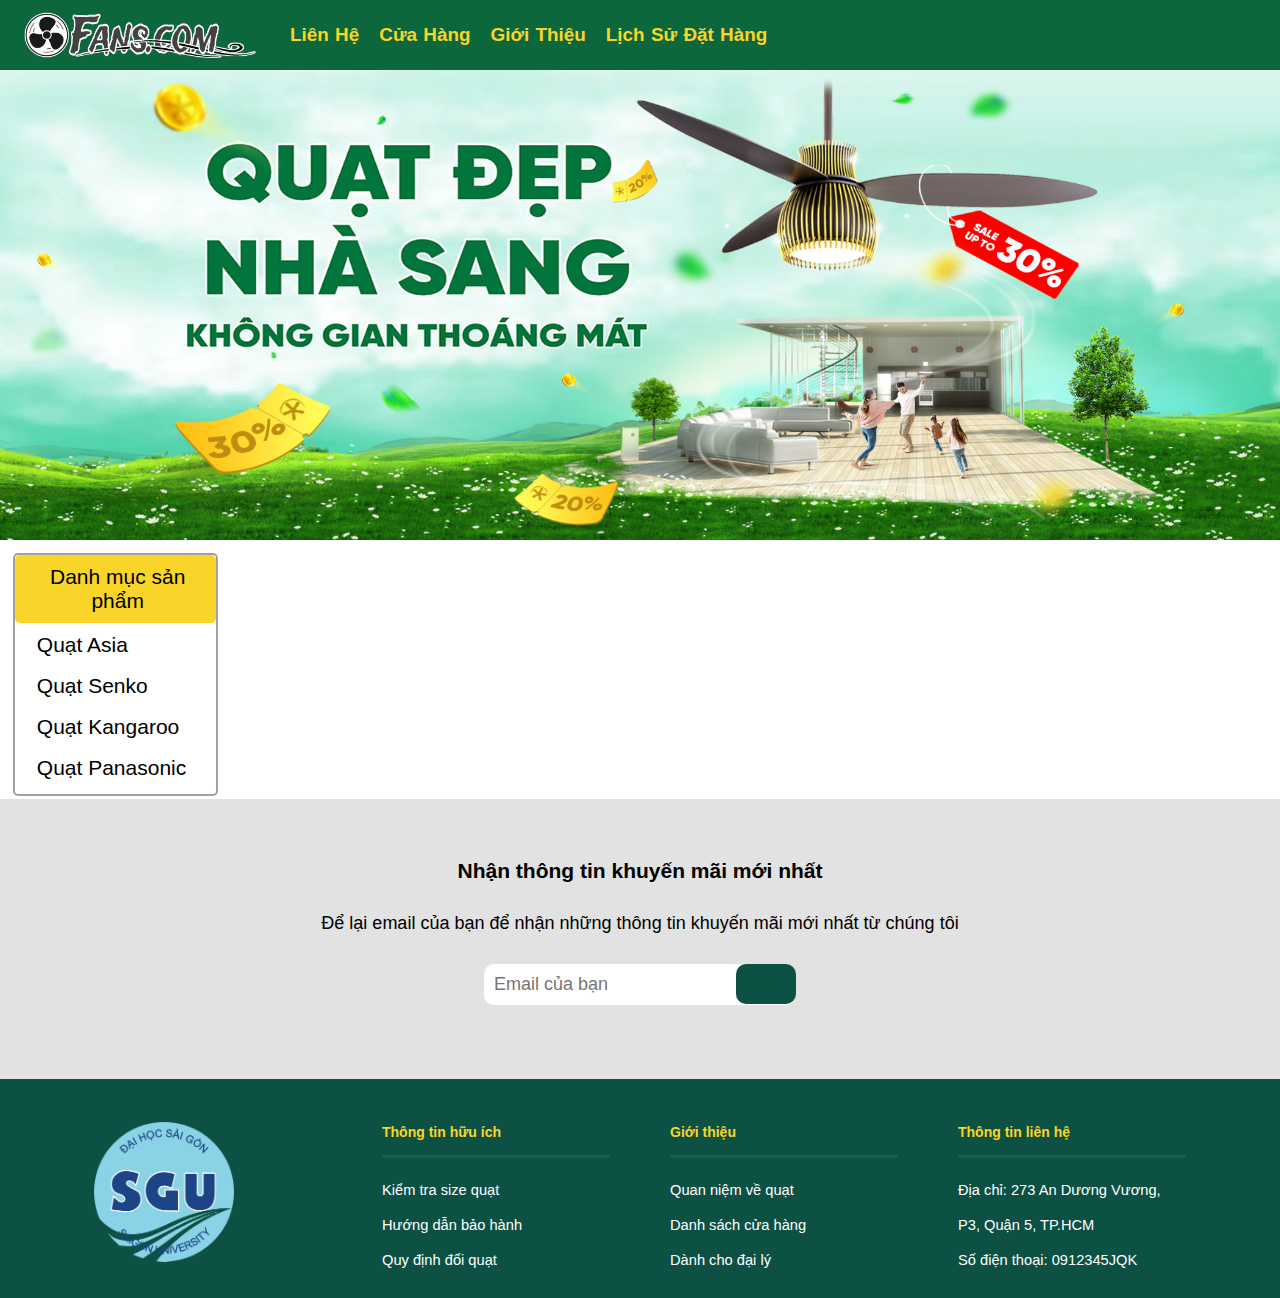
<file: index.html>
<!DOCTYPE html>
<html lang="en">

<head>
    <style>
    </style>
    <link rel="stylesheet" href="https://cdnjs.cloudflare.com/ajax/libs/font-awesome/6.7.1/css/all.min.css"
        integrity="sha512-5Hs3dF2AEPkpNAR7UiOHba+lRSJNeM2ECkwxUIxC1Q/FLycGTbNapWXB4tP889k5T5Ju8fs4b1P5z/iB4nMfSQ=="
        crossorigin="anonymous" referrerpolicy="no-referrer" />
    <link rel="stylesheet" href="./assets/css/style.css">
    <link rel="stylesheet" href="./assets/css/styles.css">
    <link rel="stylesheet" href="./assets/css/login.css">
</head>

<body>
    <!-- TOPMENU -->

    <div class="login" id="container-login" style="display: none;">
        <div class="login-content">
            <span class="close-login" id="CloseFormLogin">&times;</span>
            <div class="form-container sign-in-container">
                <form action="#" id="dangnhap-form">
                    <h1>Đăng nhập</h1>
                    <div class="social-container">
                        <a href=""><i class="fab fa-facebook-f"></i></a>
                        <a href=""><i class="fab fa-google-plus-g"></i></a>
                        <a href=""><i class="fab fa-linkedin-in"></i></a>
                    </div>

                    <span>Hoặc sử dụng tài khoản đã có</span>
                    <input type="text" placeholder="Số điện thoại hoặc Tên tài khoản" />
                    <input type="password" placeholder="Mật khẩu" />
                    <button class="block-item">Đăng nhập</button>
                    <a>Chưa có tài khoản?</a>
                    <div class="register">
                        <a id="GoToSignUp">Đăng kí</a>
                    </div>
                </form>
            </div>

            <div class="form-container sign-up-container">
                <form action="#">
                    <h1>Đăng kí</h1>
                    <span>Điền các thông tin sau:</span>
                    <input type="text" placeholder="Số điện thoại" />
                    <input type="text" placeholder="Tên tài khoản" />
                    <input type="password" placeholder="Mật khẩu" />
                    <input type="password" placeholder="Nhập lại mật khẩu" />
                    <button class="block-item">Đăng kí</button>
                    <div class="register">
                        <a id="SignUpBackToSignIn">Quay lại</a>
                    </div>
                </form>
            </div>
        </div>
    </div>

    <div class="changePassForm hidden">
        <span class="close-login" id="cancelChangePass">&times;</span>
        <h3>Đổi mật khẩu</h3>
        <form id="changePassForm">
            <input id="repass" type="password" placeholder="Mật khẩu hiện tại" required />
            <input id="repass" type="password" placeholder="Mật khẩu mới" required />
            <input id="repass" type="password" placeholder="Nhập lại mật khẩu mới" required />
            <button type="submit">Xác nhận</button>

        </form>
    </div>
    <div id="find_wrap">
        <div id="find">
            <input type="text" id="findspace" class="searchInput" placeholder="Tìm kiếm sản phẩm...">
            <button id="find-icon"><i class="fa-solid fa-magnifying-glass"></i></button>
            <div class="finditem">
                <h4>Thương hiệu</h4>
                <input type="checkbox" name="thuonghieu" id="Asia"><label for="Asia">Asia</label> <br>
                <input type="checkbox" name="thuonghieu" id="Senko"><label for="Senko">Senko</label> <br>
                <input type="checkbox" name="thuonghieu" id="Panasonic"><label for="Panasonic">Panasonic</label><br>
                <input type="checkbox" name="thuonghieu" id="Kangaroo"><label for="Kangaroo">Kangaroo</label><br>
            </div>
            <div class="finditem">
                <h4>Loại Sản Phẩm</h4>
                <input type="checkbox" name="loai" id="quatdung"><label for="quatdung">Quạt đứng</label> <br>
                <input type="checkbox" name="loai" id="quatlung"><label for="quatlung">Quạt lửng</label> <br>
                <input type="checkbox" name="loai" id="quattran"><label for="quattran">Quạt trần</label> <br>
                <input type="checkbox" name="loai" id="quattreotuong"><label for="quattreotuong">Quạt treo
                    tường</label><br>
            </div>
            <div class="finditem">
                <h4>Theo Giá Sản Phẩm</h4>
                <input type="text" id="minprice" class="searchInput" placeholder="Giá tối thiểu"
                    oninput="dinhdangso(this)">
                <input type="text" id="maxprice" class="searchInput" placeholder="Nhập giá tối đa"
                    oninput="dinhdangso(this)">
                <div id="reset">
                    <button id="reset-button" onclick="resetFilter();">Đặt lại</button>
                </div>
            </div>
        </div>
        <!-- Inform product not found -->
    </div>
    <div id="toast">
        <div style="text-align: center; font-size: 20px; margin-top: 10px; font-weight: 700;">Thông báo</div>
        <div id="toast-msg" style="margin-top: 20px; text-align: center;"></div>
    </div>
    <div id="bar_wrap">
        <div id="bar">
            <div id="bar_text">
                MENU
            </div>
            <div id="bar_list">
                <ul>
                    <li>Trang Chủ</li>
                    <li>Liên Hệ</li>
                    <li>Cửa Hàng</li>
                    <li onclick="displayIntro()">Giới Thiệu</li>
                    <li onclick="window.location.href='OrderHistory.html'">Lịch Sử Đặt Hàng</li>
                </ul>
            </div>
            <div id="bar_bottom">
                Liên Hệ: 0987654321
            </div>
        </div>
    </div>
    <!-- <div id="order_history">
    <h1>Lịch sử đặt hàng</h1>
    <table id="order-history-table">
        <thead>
            <tr>
                <th>Mã đơn hàng</th>
                <th>Ngày đặt</th>
                <th>Số lượng</th>
                <th>Tổng tiền</th>
                <th>Địa chỉ nhận hàng</th>
                <th>Trạng thái</th>
            </tr>
            <tbody id="orders-table-body">
               
            </tbody>
        </thead>
</div>  -->

    <div id="topmenu">
        <div id="topmenu-left">
            <div id="topmenu_text" onclick="window.location.href='index.html'">
                <img src="./assets/img/logobynd.png" alt="">
            </div>
            <div id="topmenu_list">
                <div id="topmenu_list_item">
                    <div>Liên Hệ</div>
                    <div>Cửa Hàng</div>
                    <div onclick="displayIntro()">Giới Thiệu</div>
                    <div onclick="window.location.href='OrderHistory.html'">Lịch Sử Đặt Hàng</div>
                </div>
            </div>
        </div>
        <div id="topmenu-right" style="display: flex; align-items: center;">
            <div id="topmenu_icon">
                <div id="topmenu_icon--bar"><i class="fa-solid fa-bars-staggered" onclick="hien('bar_wrap');"></i></div>
                <!-- <div id="topmenu_icon--gear" onclick="window.location.href='admin.html'"><i
                        class="fa-solid fa-gear"></i>
                </div> -->
                <div id="user--info" style="width: max-content;">
                    <div id="user--name"></div>
                    <div class=" user--selection hidden">
                        <div id="box--name">
                            <div class="user-information">Thông tin cá nhân</div>
                            <div class="changePass">Đổi mật khẩu</div>
                            <div class="logout">Đăng xuất</div>
                        </div>
                    </div>
                </div>
                <div id="topmenu_icon--user">
                    <div id="icon--user" style="position: relative;">
                        <i class="fa-regular fa-user"></i>
                        <div class="user--selection hidden">
                            <div>
                                <div class="user-information">Thông tin cá nhân</div>
                                <div class="changePass">Đổi mật khẩu</div>
                                <div class="logout">Đăng xuất</div>
                            </div>
                        </div>
                    </div>
                </div>
                <div id="topmenu_icon--find"><i class="fa-solid fa-magnifying-glass" onclick="hien('find_wrap');"></i>
                </div>
                <div id="topmenu_icon--bag" style="position: relative;">
                    <i class="fa-solid fa-bag-shopping" onclick="window.location.href='cart.html'"></i>
                    <p id="item-quantity"></p>
                </div>
            </div>
        </div>
    </div>

    <div id="display-personal-info">
        <div id="wrap-personal-info">
            <div class="payment-title">
                Thông tin cá nhân
                <button id="closePersonalInfo" onclick="closePersonalInfoTable();">x</button>
            </div>
            <form id="personal-form">
                <div class="payment-input">
                    <label for="namePersonal">Họ và tên</label>
                    <input type=" text" name="hotentxt" id="namePersonal" placeholder="Nguyễn Văn A"
                        oninput="checkName(this)">
                    <span class="error-input">Không được để trống</span>
                </div>
                <div style="display: flex; width: 100%;" id="personal-form-2">
                    <div class="payment-input" style="margin-right: 10px; flex: 2;" id="personal-form-2-email">
                        <label for="emailPersonal">Email</label>
                        <input type=" text" name="email" id="emailPersonal" placeholder="nguyenvana@gmail.com"
                            oninput="checkEmail(this)">
                        <span class="error-input">Email không hợp lệ</span>
                    </div>
                    <div class="payment-input" style="flex: 1;">
                        <label for="phonePersonal">Số điện thoại</label>
                        <input type="text" name="phone" id="phonePersonal" placeholder="0987654321"
                            oninput="checkSDT(this)" maxlength="10">
                        <span class="error-input">SĐT không hợp lệ</span>
                    </div>
                </div>

                <div class="payment-input">
                    <label for="addressPersonal">Địa chỉ</label>
                    <input type=" text" name="address" id="addressPersonal"
                        placeholder="273 An Dương Vương P3 Quận 5 TPHCM" oninput="checkDiaChi(this)">
                    <span class="error-input">Địa chỉ không hợp lế</span>
                </div>
                <div id="diachi-selection">
                    <div class="dropdown">
                        <div class="select" id="city-dropdown">
                            <div>
                                <div>Tỉnh / thành</div>
                                <div class="selected" id="city-selected" style="color: #6c6c6c;">Chọn tỉnh / thành</div>
                            </div>
                            <div class="btn">
                                <i class="fa-solid fa-chevron-down caret"></i>
                            </div>
                        </div>
                        <ul class="menu" id="city-menu">
                            <li data-city="TPHCM">TP.HCM</li>
                            <li data-city="HN">Hà Nội</li>
                            <!-- <li data-city="">Đà Nẵng</li> -->
                            <li>Hihi</li>
                        </ul>
                    </div>
                    <div class="dropdown">
                        <div class="select" id="district-dropdown">
                            <div>
                                <div>Quận / huyện</div>
                                <div class="selected" id="district-selected" style="color: #6c6c6c;">Chọn quận / huyện
                                </div>
                            </div>
                            <div class="btn">
                                <i class="fa-solid fa-chevron-down caret"></i>
                            </div>
                        </div>
                        <ul class="menu" id="district-menu">
                        </ul>
                    </div>
                    <div class="dropdown">
                        <div class="select" id="ward-dropdown">
                            <div>
                                <div>Phường / xã</div>
                                <div class="selected" id="ward-selected" style="color: #6c6c6c;">Chọn phường / xã</div>
                            </div>
                            <div class="btn">
                                <i class="fa-solid fa-chevron-down caret"></i>
                            </div>
                        </div>
                        <ul class="menu" id="ward-menu">
                        </ul>
                    </div>
                </div>
                <button type="submit" id="confirmPersonalInfo">Xác nhận</button>
            </form>
        </div>
    </div>

    <!-- CONTENT -->
    <div class="banner">
        <img src="hinhanh/banner/img1.jpg" />
        <img src="hinhanh/banner/image2.jpg" />
        <img src="hinhanh/banner/image3.jpg" />
    </div>
    <div id="under-content">
        <div id="leftmenu">
            <div id="leftmenu-heading">                
                Danh mục sản phẩm
            </div>
            <div id="category-list"></div>
        </div>
        <div id="content">
            <div id="container-items"></div>
            <div id="pagenum"></div>
        </div>
    </div>

    <!-- product detail table -->
    <div id="display-detail-table">
        <div id="info-product">
            <button class="btn-exit">X</button>
            <div id="left-info"></div>
            <div id="right-info"></div>
        </div>
    </div>

    <!-- BRAND DETAIL TABLE -->
    <div id="wrapIntro">
        <div id="Intro">
            <button class="btn-exit" onclick="Exit(1,wrapIntro)">x</button>
            <div id="header-intro">Giới thiệu</div>
            <div id="content-intro">
                <div id="leftIntro">
                    <div style="text-align: center;font-weight: bold;">Họ và tên</div>
                    <div>Bùi Nguyễn Trọng Nghĩa</div>
                    <div>Lưu Phùng Khải Nguyên</div>
                    <div>Hồ Hoàng Long</div>
                    <div>Bùi Nguyễn Trọng Nghĩa</div>
                    <div>Bùi Nguyễn Trọng Nghĩa</div>
                    <div>Bùi Nguyễn Trọng Nghĩa</div>
                </div>
                <div id="rightInfo">
                    <div style="text-align: center;font-weight: bold;">MSSV</div>
                    <div>3123560052</div>
                    <div>3123560054</div>
                    <div>3123560046</div>
                    <div>3123560052</div>
                    <div>3123560052</div>
                    <div>3123560052</div>
                </div>
            </div>
        </div>
    </div>

    <div id="information">
        <h2>Nhận thông tin khuyến mãi mới nhất</h2>
        <p>Để lại email của bạn để nhận những thông tin khuyến mãi mới nhất từ chúng tôi</p>
        <div id="input-information">
            <input type="email" name="email-info" id="email-info" placeholder="Email của bạn">
            <button onclick="checkEmailkhuyenmai()" id="emailkhuyenmai">
                <i class="fa-solid fa-arrow-right" style="color: white;"></i>
            </button>
        </div>
    </div>
    <div id="footer">
        <div id="footer-container">
            <div class="footer-item">
                <img src="Logo-DH-Sai-Gon-SGU-flat.webp" alt="">
            </div>
            <div class="footer-item">
                <h4>Thông tin hữu ích</h4>
                <a href="">Kiểm tra size quạt</a>
                <br>
                <a href="">Hướng dẫn bảo hành</a>
                <br>
                <a href="">Quy định đổi quạt</a>
            </div>
            <div class="footer-item">
                <h4>Giới thiệu</h4>
                <a href="">Quan niệm về quạt</a>
                <br>
                <a href="">Danh sách cửa hàng</a>
                <br>
                <a href="">Dành cho đại lý</a>
            </div>
            <div class="footer-item">
                <h4>Thông tin liên hệ</h4>
                <p>Địa chỉ: 273 An Dương Vương, P3, Quận 5, TP.HCM</p>
                <p>Số điện thoại: 0912345JQK</p>
            </div>
        </div>
    </div>
    <script src="./js/login.js"></script>
    <script src="./js/cart.js"></script>
    <!-- <script src="./js/createAdminAccount.js"></script> -->
    <script>
        document.addEventListener('mousedown', function (event) {
            const find = document.getElementById("find");
            const find_wrap = document.getElementById("find_wrap");
            const nameUser = document.getElementById('user--name');
            const hihi = document.getElementsByClassName('user--selection')[0];
            if (!find.contains(event.target)) {
                find_wrap.style.display = 'none';
            }


            var bar = document.getElementById("bar");
            var bar_wrap = document.getElementById("bar_wrap");
            if (!bar.contains(event.target)) {
                bar_wrap.style.display = 'none';
            }

            if (!nameUser.contains(event.target) && !hihi.contains(event.target)) {
                document.getElementsByClassName('user--selection')[0].classList.add('hidden');
            }

        });


        const images = document.querySelectorAll('.banner img');
        let currentIndex = 0;

        function showImage(index) {
            if (index >= 0 && index < images.length) {
                images.forEach(img => img.style.display = 'none');// Ẩn tất cả hình ảnh    
                images[index].style.display = 'block'; // Hiển thị hình ảnh theo chỉ số hiện tại
            }
        }
        function startAnimation() {
            showImage(currentIndex);

            // Cứ mỗi 4 giây sẽ chuyển sang hình ảnh tiếp theo
            setInterval(() => {
                currentIndex = (currentIndex + 1) % images.length; // Chuyển chỉ số, quay lại đầu nếu hết ảnh
                showImage(currentIndex);
            }, 4000); // 4 giây
        }
        //leftmenu
        function taoleftmenu(){
            let brand=[
                {brandid: 'Asia', brandname:'Quạt Asia'},
                {brandid: 'Senko', brandname:'Quạt Senko'},
                {brandid: 'Kangaroo', brandname:'Quạt Kangaroo'},
                {brandid: 'Panasonic', brandname:'Quạt Panasonic'},
            ];
            let s = "";
            for(i = 0; i < brand.length; i++){
                let a = `<li class="category-item" id="${brand[i].brandid}"` + ` onclick="hienthisptheoloai(this)">` + 
                    `<a href="#">` + brand[i].brandname + `</a></li>`;
                    s += a;
            }            
            s = '<ul>' + s + '</ul>';            
            document.getElementById("category-list").innerHTML = s;
            hightlightCategoryCurrent();
        }
        function delHighLightCategoryCurrent(){
            const categoryList = document.querySelectorAll("#category-list a");
            categoryList.forEach(category=> category.classList.remove("active-link"));
        }
        function hightlightCategoryCurrent(){
            const categoryList = document.querySelectorAll("#category-list a");
            // console.log(categoryList);
            categoryList.forEach(category=>{
                category.addEventListener('click', function(){
                    categoryList.forEach(ele => ele.classList.remove("active-link"));
                    category.classList.add("active-link");
                });

            });
        }
        function hienthisptheoloai(object) {
            let s = "";
            let arrProducts = [];
            for (i = 0; i < productList.length; i++) {
                if (productList[i].brandid === object.id) {
                    arrProducts.push(productList[i]);
                }
            }
            phantrang(arrProducts, 8);
        }
        //product-detail-table

        function changeColorBtn1(button) {
            button.style.backgroundColor = "#0d5145";
            button.style.color = 'white';
        }

        function changeColorBtn2(button) {
            button.style.backgroundColor = "white";
            button.style.color = 'black';
        }

        function setupQuantity() {
            const plus = document.querySelector(".plus");
            const minus = document.querySelector(".minus");
            const num = document.querySelector(".num");
            if (num && plus && minus) {
                num.addEventListener("input", function () {
                    this.value = this.value.replace(/[^0-9]/g, '');
                });
                num.addEventListener("blur", function () {
                    if (this.value.trim() === "") {
                        this.value = 1;
                    }
                });
                plus.addEventListener("click", () => {
                    num.value = parseInt(num.value, 10) + 1;
                });
                minus.addEventListener("click", () => {
                    if (parseInt(num.value, 10) > 1) {
                        num.value = parseInt(num.value, 10) - 1;
                    }
                });
                plus.addEventListener("mousedown", function () {
                    changeColorBtn1(this);
                });
                plus.addEventListener("mouseup", function () {
                    changeColorBtn2(this);
                });
                minus.addEventListener("mousedown", function () {
                    changeColorBtn1(this);
                });
                minus.addEventListener("mouseup", function () {
                    changeColorBtn2(this);
                });
            }
        }
        const productList = JSON.parse(localStorage.getItem("productList"));
        console.log(productList);

        // hiển thị thông tin chi tiết của sản phẩm.
        function showDetailedInformation(productid, imgSrc, productName, productPower, productSize, brandId, madeIn, year, productPrice) {
            let leftInfo = document.getElementById("left-info");
            let rightInfo = document.getElementById("right-info");
            leftInfo.innerHTML = `<img src="${imgSrc}" alt="${productName}">`;
            let s = `
                <p style="display: none;" id="product-id">${productid}</p>
                <h2>${productName}</h2>
                <p><b>Công suất: </b> ${productPower}</p>
                <p><b>Kích thước: </b>${productSize}</p>       
                <p><b>Xuất xứ:</b> ${madeIn}</p>
                <p><b>Năm ra mắt:</b> ${year}</p>              
                <p><b>Giá: </b>${productPrice.toLocaleString('vi-VN')} VNĐ</p>          
                <p><b>Bảo hành: </b> 12 tháng</p>
                <p><b>Hãng: </b>${brandId}</p> <!-- Loại bỏ nút xem thông tin hãng -->
                <div class="count-box">
                    <button class="minus">-</button>
                    <input type="text" class="num">
                    <button class="plus">+</button>
                </div>
                <button class="add-to-cart">Thêm vào giỏ</button>
                `;
            rightInfo.innerHTML = s;

            setupQuantity();
            addToCart(); // Đảm bảo gọi hàm addToCart sau khi thiết lập thông tin chi tiết
        }





        // lấy dữ liệu cho chi tiết sản phẩm
        function detailedProductInformation(name, Array) {
            let id, imgSrc, productName, productPower, productSize, brandId, madeIn, year, productPrice;
            for (let i = 0; i < Array.length; i++) {
                if (name.indexOf(Array[i].name) !== -1) {
                    id = Array[i].productid;
                    imgSrc = Array[i].img;
                    productName = Array[i].name;
                    productPower = Array[i].power;
                    productSize = Array[i].size;
                    madeIn = Array[i].madein;
                    year = Array[i].year;
                    brandId = Array[i].brandid;
                    productPrice = Array[i].price;
                    break;
                }
            }
            showDetailedInformation(id, imgSrc, productName, productPower, productSize, brandId, madeIn, year, productPrice);
        }



        const displayTableDetail = document.getElementById("display-detail-table");
        function displayProductDetailTable() {
            const detailButtons = document.querySelectorAll('.detail');
            detailButtons.forEach(button => {
                button.addEventListener("click", function () {
                    const productName = button.parentElement.querySelector(".wrap-product-content p").textContent;
                    detailedProductInformation(productName, productList);
                    document.querySelector(".num").value = 1;
                    displayTableDetail.style.display = 'block';
                    displayTableDetail.style.backgroundColor = 'rgba(0, 0, 0, 0.4)';

                    Exit(0, displayTableDetail);
                });
            });
        }




        function Exit(x, element) {
            const btnExit = document.getElementsByClassName("btn-exit")[x];
            const addCart = document.getElementsByClassName('add-to-cart')[x];
            // console.log(btnExit);
            btnExit.addEventListener("click", function () {
                console.log(element);

                element.style.display = 'none';
            });

            if (addCart) addCart.addEventListener("click", function () {

                document.getElementById('info-product').classList.add('hide');
                element.classList.add('hide');
                setTimeout(() => {
                    element.style.display = 'none';
                    element.classList.remove('hide');
                    document.getElementById('info-product').classList.remove('hide');
                }, 1500);
            });

            // Hide product detail table when clicking outside the table
            element.addEventListener("click", function (event) {
                //Ensures that only clicks on the displayTableDetail background(not its children)will trigger the hiding behavior.
                if (event.target == this) {
                    this.style.display = 'none';
                }
            });
        }


        // console.log(productArray.length);
        function setUpData() {
            localStorage.setItem('productList', JSON.stringify(productArray));
            localStorage.setItem('brandInfo', JSON.stringify(brandArray));
        }
        // Highlight the page button current
        function pageNumCurrent() {
            const buttons = document.querySelectorAll(".pagenum-button");
            // Set the first button as active by default
            if (buttons.length > 0) {
                buttons[0].classList.add("active");
            }
            //Sử dụng classList.add để thêm thuộc tính vào class pagenum-button
            //Sử dụng setAttribute sẽ phức tạp hơn do thêm class cũ và cả class mới  muốn thêm vào
            buttons.forEach(button => {
                button.addEventListener("click", function () {
                    // Remove 'active' class from all buttons
                    buttons.forEach(btn => btn.classList.remove("active"));

                    // Add 'active' class to the clicked button
                    button.classList.add("active");
                });
            });
        }

        //Pagination
        let itemsPerPage = 12;
        let currentPage = 1;

        function pageContent(pagenum, Array, numOfProducts) {
    const containerItems = document.getElementById("container-items");
    const startIndex = (pagenum - 1) * numOfProducts;
    const endIndex = startIndex + numOfProducts;

    let s = "";
    for (let i = startIndex; i < endIndex && i < Array.length; i++) {
        // Kiểm tra nếu sản phẩm có status = 1 thì mới hiển thị
        if (Array[i].status === 1) {
            const quantityText = Array[i].quantity > 0 
                ? `Còn lại: ${Array[i].quantity}` 
                : `<span style="color: red;">Hết hàng</span>`; // Hiển thị "Hết hàng" nếu số lượng = 0

            s += `
                <div class="item">
                    <img src="${Array[i].img}" alt="${Array[i].name}">
                    <div class="wrap-product-content">
                        <p>${Array[i].name}</p>
                        <p>${(Array[i].price).toLocaleString('vi-VN')} VNĐ</p>
                        <p>${quantityText}</p> <!-- Hiển thị số lượng -->
                    </div>
                    <button class="detail">Chi tiết</button>
                </div>`;
        }
    }
    containerItems.innerHTML = s;
    displayProductDetailTable();
}


        function pageUp() {
            window.scrollTo({
                top: 0,
                // value of behavior: smooth instant auto
                behavior: "smooth" // Adds a smooth scrolling effect
            });
        }
        function phantrang(Array, numOfProducts) {
            const pageNumContainer = document.getElementById("pagenum");
            pageNumContainer.innerHTML = ""; // Xóa tất cả các nút hiện tại

            let totalPages = Math.ceil(Array.length / numOfProducts);
            pageContent(1, Array, numOfProducts);

            for (let i = 1; i <= totalPages; i++) {
                const button = document.createElement("button");
                button.setAttribute("class", "pagenum-button");
                button.textContent = i;
                button.addEventListener("click", function () {
                    pageContent(i, Array, numOfProducts);
                    pageUp();
                });
                pageNumContainer.appendChild(button);
            }

            pageNumCurrent(); // Highlight the first page button
        }


        document.getElementById('find-icon').addEventListener('mousedown', function (event) {
            var element = document.getElementById('find-icon');

            if (element.contains(event.target)) {
                const find = document.getElementById('findspace').value.trim();
                let minprice = document.getElementById('minprice').value;
                let maxprice = document.getElementById('maxprice').value;

                if (minprice == '') minprice = 0;
                if (maxprice == '') maxprice = Infinity;


                minprice = Number(minprice.toString().replace(/\./g, ''));
                maxprice = Number(maxprice.toString().replace(/\./g, ''));

                const selectedCategories = Array.from(document.querySelectorAll('input[name="loai"]:checked')).map(checkbox => checkbox.id);
                const selectedBrands = Array.from(document.querySelectorAll('input[name="thuonghieu"]:checked')).map(checkbox => checkbox.id);

                if (minprice <= maxprice) {
                    findItem(find, minprice, maxprice, selectedCategories, selectedBrands);
                    delHighLightCategoryCurrent();
                }
                else {
                    displayToast('Vui lòng nhập giá trị hợp lệ.');
                    console.log('Vui lòng nhập đúng từ khóa và giá trị hợp lệ.');
                }
            }
        });

        const listProduct = 'productList';

        const findData = localStorage.getItem(listProduct);
        function findItem(find, minprice, maxprice, selectedCategories, selectedBrands) {
            if (findData) {

                const products = JSON.parse(findData);
                const result = products.filter(product =>
                    product.name.toLowerCase().includes(find.toLowerCase()) &&
                    product.price <= maxprice &&
                    product.price >= minprice &&
                    (selectedCategories.length === 0 || selectedCategories.includes(product.category)) &&
                    (selectedBrands.length === 0 || selectedBrands.includes(product.brandid))
                );
                // console.log(result);
                if (result.length === productList.length) {
                    phantrang(productList, itemsPerPage);
                }
                else if (result.length > 0) {
                    phantrang(result, 8);
                }
                else {
                    displayToast('Không tìm thấy sản phẩm!');
                }
            }
            else {
                console.log('Không có dữ liệu trong localStorage.');
            }
        }
        const findInput = ['findspace', 'maxprice', 'minprice', 'quatlung', 'quattreotuong', 'quatdung', 'quattran', 'Asia', 'Senko', 'Panasonic', 'Kangaroo'];
        findInput.forEach(id => {
            document.getElementById(id).addEventListener('keypress', function (event) {
                if (event.key == 'Enter') {
                    const find = document.getElementById('findspace').value.trim();
                    let minprice = document.getElementById('minprice').value;
                    let maxprice = document.getElementById('maxprice').value;

                    if (minprice == '') minprice = 0;
                    if (maxprice == '') maxprice = Infinity;


                    minprice = Number(minprice.toString().replace(/\./g, ''));
                    maxprice = Number(maxprice.toString().replace(/\./g, ''));

                    const selectedCategories = Array.from(document.querySelectorAll('input[name="loai"]:checked')).map(checkbox => checkbox.id);
                    const selectedBrands = Array.from(document.querySelectorAll('input[name="thuonghieu"]:checked')).map(checkbox => checkbox.id);

                    if (minprice <= maxprice) {
                        findItem(find, minprice, maxprice, selectedCategories, selectedBrands);
                        delHighLightCategoryCurrent();
                    }
                    else {
                        displayToast('Vui lòng nhập giá trị hợp lệ.');
                        console.log('Vui lòng nhập đúng từ khóa và giá trị hợp lệ.');
                    }
                }
            });
        });
        function dinhdangso(inputElement) {
            // Lấy giá trị hiện tại và loại bỏ các ký tự không phải số
            let value = inputElement.value.replace(/[^0-9]/g, '');
            value = reverseNumber(value);
            // Chia giá trị thành các nhóm 4 số và nối bằng dấu ' - '
            let formattedValue = value.match(/.{1,3}/g)?.join('.') || '';

            // Gán giá trị định dạng lại vào input
            inputElement.value = reverseNumber(formattedValue).toString();
        }
        function reverseNumber(num) {
            const reversed = num.toString().split('').reverse().join('');
            // return Math.sign(num) * parseInt(reversed);
            return reversed;
        }

        //Button reset filter
        function resetFilter() {
            const searchInput = document.querySelectorAll(".searchInput");
            const chkboxs = document.querySelectorAll("input[type = checkbox]");
            searchInput.forEach(input => input.value = '');
            chkboxs.forEach(chkbox => chkbox.checked = false);
            phantrang(productList, itemsPerPage);
        }
        function updateQuantity() {
            const itemQuantityElement = document.getElementById('item-quantity');
            if (!itemQuantityElement) {
                console.log('Phần tử item-quantity không tồn tại trong DOM.');
                return;
            }

            const cartItems = JSON.parse(localStorage.getItem('cart')) || [];
            let totalQuantity = 0;
            cartItems.forEach(item => {
                totalQuantity += Number(item.quantity);
            });

            if (totalQuantity != 0) {
                if (totalQuantity > 9) totalQuantity = '9+';
                itemQuantityElement.style.display = 'block';
                itemQuantityElement.innerText = totalQuantity;
            } else {
                itemQuantityElement.style.display = 'none';
            }
        }
        document.addEventListener('DOMContentLoaded', function () {
            startAnimation();

            // Lấy dữ liệu sản phẩm từ localStorage
            const productList = JSON.parse(localStorage.getItem('productList')) || [];

            // Kiểm tra xem dữ liệu có tồn tại hay không
            if (productList.length > 0) {
                phantrang(productList, itemsPerPage);
            } else {
                console.log('Không có dữ liệu trong localStorage.');
            }

            Exit(0, displayTableDetail);
            displayProductDetailTable();
            updateQuantity(); // Gọi hàm này khi DOM đã sẵn sàng
        });
        function displayIntro() {
            const wrapIntro = document.getElementById("wrapIntro");
            wrapIntro.style.display = 'block';
            wrapIntro.style.backdropFilter = 'blur(4px)';
        }
        function addToCart() {
            const node = document.getElementById('info-product');
            const btn = document.querySelector('.add-to-cart');
            btn.addEventListener('click', function () {
                const item = {
                    id: node.querySelector('#product-id').textContent,
                    quantity: node.querySelector('.num').value
                };
                const cart = JSON.parse(localStorage.getItem('cart')) || [];
                let flag = false;
                cart.forEach(cartItem => {
                    if (cartItem.id == item.id) {
                        cartItem.quantity = Number(cartItem.quantity);
                        cartItem.quantity += Number(item.quantity);
                        flag = true;
                    }
                });
                if (!flag) cart.push(item);

                localStorage.setItem('cart', JSON.stringify(cart));

                setTimeout(() => {
                    const bagIcon = document.getElementById('topmenu_icon--bag');
                    if (bagIcon) {
                        bagIcon.classList.add('show');
                        updateQuantity();
                        setTimeout(() => {
                            bagIcon.classList.remove('show');
                        }, 700);
                    }
                }, 1100);
            });
        }




        // document.addEventListener('DOMContentLoaded', displayOrders);
        window.onload = function () {
            startAnimation(); // Lấy dữ liệu sản phẩm từ localStorage 
            const productList = JSON.parse(localStorage.getItem('productList')) || []; // Kiểm tra xem dữ liệu có tồn tại hay không 
            if (productList.length > 0) {
                phantrang(productList, itemsPerPage);

            } else { console.log('Không có dữ liệu trong localStorage.'); }
            Exit(0, displayTableDetail);
            Exit(1, wrapIntro);
            taoleftmenu();
            displayProductDetailTable(); updateQuantity();
        };

    </script>
</body>

</html>
</file>
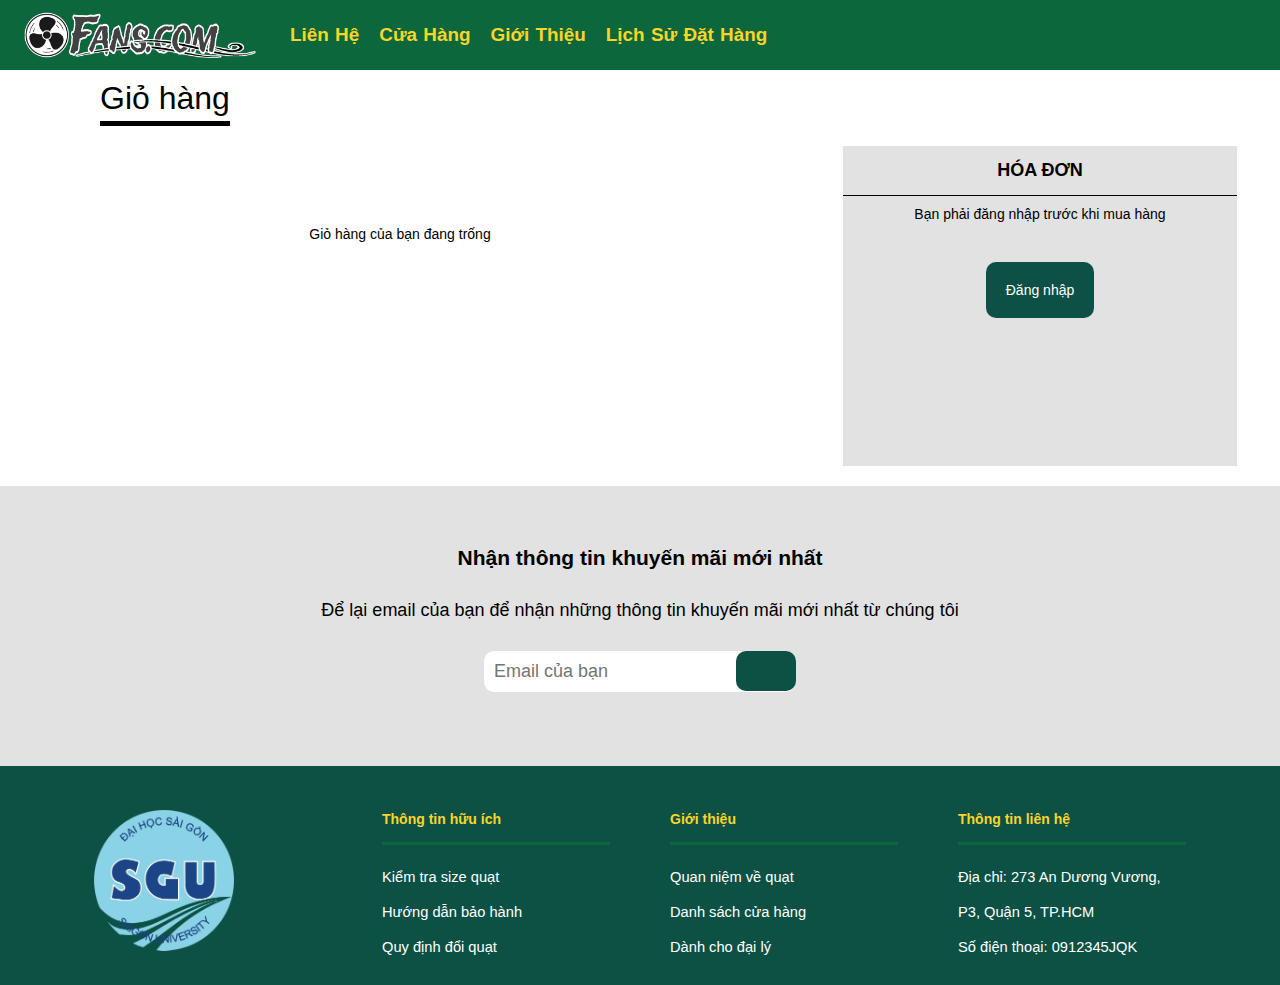
<file: cart.html>
<html lang="en">

<head>
    <meta charset="UTF-8">
    <meta name="viewport" content="width=device-width, initial-scale=1.0">
    <title>Document</title>
    <link rel="stylesheet" href="./assets/css/style.css">
    <link rel="stylesheet" href="./assets/css/styles.css">
    <link rel="stylesheet" href="./assets/css/login.css">
    <link rel="stylesheet" href="https://cdnjs.cloudflare.com/ajax/libs/font-awesome/6.6.0/css/all.min.css"
        integrity="sha512-Kc323vGBEqzTmouAECnVceyQqyqdsSiqLQISBL29aUW4U/M7pSPA/gEUZQqv1cwx4OnYxTxve5UMg5GT6L4JJg=="
        crossorigin="anonymous" referrerpolicy="no-referrer" />
</head>

<body>
    <div id="topmenu">
        <div id="topmenu-left">
            <div id="topmenu_text" onclick="window.location.href='index.html'">
                <img src="./assets/img/logobynd.png" alt="">
            </div>
            <div id="topmenu_list">
                <div id="topmenu_list_item">
                    <div>Liên Hệ</div>
                    <div>Cửa Hàng</div>
                    <div>Giới Thiệu</div>
                    <div onclick="window.location.href='OrderHistory.html'">Lịch Sử Đặt Hàng</div>
                </div>
            </div>
        </div>
        <div id="topmenu-right" style="display: flex; align-items: center;">
            <div id="topmenu_icon">
                <div id="topmenu_icon--bar"><i class="fa-solid fa-bars-staggered" onclick="hien('bar_wrap');"></i></div>
                <!-- <div id="topmenu_icon--gear" onclick="window.location.href='admin.html'"><i
                        class="fa-solid fa-gear"></i>
                </div> -->
                <div id="user--info" style="width: max-content;">
                    <div id="user--name"></div>
                    <div class=" user--selection hidden">
                        <div>
                            <div class="user-information">Thông tin cá nhân</div>
                            <div class="changePass">Đổi mật khẩu</div>
                            <div class="logout">Đăng xuất</div>
                        </div>
                    </div>
                </div>
                <div id="topmenu_icon--user" style="position: relative;">
                    <div id="icon--user">
                        <i class="fa-regular fa-user"></i>
                        <div class="user--selection hidden">
                            <div>
                                <div class="user-information">Thông tin cá nhân</div>
                                <div class="changePass">Đổi mật khẩu</div>
                                <div class="logout">Đăng xuất</div>
                            </div>
                        </div>
                    </div>
                </div>
                <div id="topmenu_icon--find"><i class="fa-solid fa-magnifying-glass" onclick="hien('find_wrap');"></i>
                </div>
                <div id="topmenu_icon--bag" style="position: relative;">
                    <i class="fa-solid fa-bag-shopping" onclick="window.location.href='cart.html'"></i>
                    <p id="item-quantity"></p>
                </div>
            </div>
        </div>
    </div>
    <div class="login" id="container-login" style="display: none;">
        <div class="login-content">
            <span class="close-login" id="CloseFormLogin">&times;</span>
            <div class="form-container sign-in-container">
                <form action="#" id="dangnhap-form">
                    <h1>Đăng nhập</h1>
                    <input type="text" placeholder="Số điện thoại hoặc Tên tài khoản" />
                    <input type="password" placeholder="Mật khẩu" />
                    <button class="block-item">Đăng nhập</button>
                    <a>Chưa có tài khoản?</a>
                    <div class="register">
                        <a id="GoToSignUp">Đăng kí</a>
                    </div>
                </form>
            </div>

            <div class="form-container sign-up-container">
                <form action="#">
                    <h1>Đăng kí</h1>
                    <span>Điền các thông tin sau:</span>
                    <input type="text" placeholder="Số điện thoại" />
                    <input type="text" placeholder="Tên tài khoản" />
                    <input type="password" placeholder="Mật khẩu" />
                    <input type="password" placeholder="Nhập lại mật khẩu" />
                    <button class="block-item">Đăng kí</button>
                    <div class="register">
                        <a id="SignUpBackToSignIn">Quay lại</a>
                    </div>
                </form>
            </div>
        </div>
    </div>
    <div id="bar_wrap">
        <div id="bar">
            <div id="bar_text">
                MENU
            </div>
            <div id="bar_list">
                <ul>
                    <li onclick="window.location.href='index.html'">Trang Chủ</li>
                    <li>Liên Hệ</li>
                    <li>Cửa Hàng</li>
                    <li>Giới Thiệu</li>
                    <li onclick="window.location.href='OrderHistory.html'">Lịch Sử Đặt Hàng</li>
                </ul>
            </div>
            <div id="bar_bottom">
                Liên Hệ: 0987654321
            </div>
        </div>
    </div>
    <div
        style="margin: 10px 0 0 100px; border-bottom: 5px solid black; display: inline-block; padding-bottom: 4px; font-size: 32px;">
        Giỏ hàng
    </div>
    <div id="display-personal-info">
        <div id="wrap-personal-info">
            <div class="payment-title">
                Thông tin cá nhân
                <button id="closePersonalInfo" onclick="closePersonalInfoTable();">x</button>
            </div>
            <form id="personal-form">
                <div class="payment-input">
                    <label for="namePersonal">Họ và tên</label>
                    <input type=" text" name="hotentxt" id="namePersonal" placeholder="Nguyễn Văn A"
                        oninput="checkName(this)">
                    <span class="error-input">Họ tên không hợp lệ</span>
                </div>
                <div style="display: flex; width: 100%;" id="personal-form-2">
                    <div class="payment-input" style="margin-right: 10px; flex: 2;" id="personal-form-2-email">
                        <label for="emailPersonal">Email</label>
                        <input type=" text" name="email" id="emailPersonal" placeholder="nguyenvana@gmail.com"
                            oninput="checkEmail(this)">
                        <span class="error-input">Email không hợp lệ</span>
                    </div>
                    <div class="payment-input" style="flex: 1;">
                        <label for="phonePersonal">Số điện thoại</label>
                        <input type="text" name="phone" id="phonePersonal" placeholder="0987654321"
                            oninput="checkSDT(this)" maxlength="10">
                        <span class="error-input">SĐT không hợp lệ</span>
                    </div>
                </div>

                <div class="payment-input">
                    <label for="addressPersonal">Địa chỉ</label>
                    <input type=" text" name="address" id="addressPersonal"
                        placeholder="273 An Dương Vương P3 Quận 5 TPHCM" oninput="checkDiaChi(this)">
                    <span class="error-input">Địa chỉ không hợp lệ</span>
                </div>
                <div id="diachi-selection">
                    <div class="dropdown">
                        <div class="select" id="city-dropdown">
                            <div>
                                <div>Tỉnh / thành</div>
                                <div class="selected" id="city-selected" style="color: #6c6c6c;">Chọn tỉnh / thành</div>
                            </div>
                            <div class="btn">
                                <i class="fa-solid fa-chevron-down caret"></i>
                            </div>
                        </div>
                        <ul class="menu" id="city-menu">
                            <li data-city="TPHCM">TP.HCM</li>
                            <li data-city="HN">Hà Nội</li>
                            <!-- <li data-city="">Đà Nẵng</li> -->
                            <li>Hihi</li>
                        </ul>
                    </div>
                    <div class="dropdown">
                        <div class="select" id="district-dropdown">
                            <div>
                                <div>Quận / huyện</div>
                                <div class="selected" id="district-selected" style="color: #6c6c6c;">Chọn quận / huyện
                                </div>
                            </div>
                            <div class="btn">
                                <i class="fa-solid fa-chevron-down caret"></i>
                            </div>
                        </div>
                        <ul class="menu" id="district-menu">
                        </ul>
                    </div>
                    <div class="dropdown">
                        <div class="select" id="ward-dropdown">
                            <div>
                                <div>Phường / xã</div>
                                <div class="selected" id="ward-selected" style="color: #6c6c6c;">Chọn phường / xã</div>
                            </div>
                            <div class="btn">
                                <i class="fa-solid fa-chevron-down caret"></i>
                            </div>
                        </div>
                        <ul class="menu" id="ward-menu">
                        </ul>
                    </div>
                </div>
                <button type="submit" id="confirmPersonalInfo">Xác nhận</button>
            </form>
        </div>
    </div>
    <div id="payment-method">
        <div id="payment-method-popup">
            <div style="position: relative; padding: 10px; border-bottom: 1px black solid; background-color: #0d5146;">
                <p style="text-align: center; font-size: 18px; color: white;"><strong>THÔNG TIN THẺ</strong></p>
                <i class="fa-solid fa-xmark" id="close-payment-popup" onclick="DongPopUpThanhtoan()"></i>
            </div>
            <div style="width: 80%; margin: 14px auto;">
                <form action="" id="payment-form">
                    <div style="padding-top: 4px;">
                        <p class="payment-title">THÔNG TIN CÁ NHÂN</p>
                        <div style="display: flex; width: 100%;" id="payment-input-1">
                            <div class="payment-input" style="margin-right: 10px;" id="payment-input-1-firstname">
                                <label for="firstname">Họ</label>
                                <input type="text" name="firstname" id="firstname" class="" placeholder="Hồ"
                                    oninput="checkName(this)">
                                <span class="error-input">Không được để trống</span>
                            </div>
                            <div class="payment-input">
                                <label for="lastname">Tên</label>
                                <input type="text" name="lastname" id="lastname" placeholder="Hoàng Long"
                                    oninput="checkName(this)">
                                <span class="error-input">Không được để trống</span>
                            </div>
                        </div>
                        <div class="payment-input">
                            <label for="email">Email</label>
                            <input type="email" name="email" id="email" placeholder="hohoanglong@gmail.com"
                                oninput="checkEmail(this)">
                            <span class="error-input">Email không hợp lệ</span>
                        </div>
                        <div class="payment-input">
                            <label for="diachi">Địa chỉ</label>
                            <input type="text" name="diachi" id="diachi" placeholder="273 An Dương Vương Quận 5 TP.HCM"
                                oninput="checkDiaChi(this)">
                            <span class="error-input">Địa chỉ không hợp lệ</span>
                        </div>
                    </div>
                    <div style="padding-top: 20px;">
                        <p class="payment-title">THÔNG TIN TÀI KHOẢN</p>
                        <div style="display: flex; width: 100%;">
                            <div class="payment-input" style="margin-right: 10px; flex: 3;">
                                <label for="sothe">Số thẻ</label>
                                <input type="text" name="sothe" id="sothe" placeholder="XXXX - XXXX - XXXX - XXXX"
                                    maxlength="19" oninput="DinhDangSoThe(this)">
                                <span class="error-input">Số thẻ phải đủ 16 số</span>
                            </div>
                            <div class="payment-input" style="flex: 1;">
                                <label for="ccv">CVC</label>
                                <input type="password" name="ccv" id="ccv" placeholder="XXX" maxlength="3"
                                    oninput="checknumber(this)">
                                <span class="error-input">Không hợp lệ</span>
                            </div>
                        </div>
                        <div style="display: flex; width: 100%;">
                            <div class="payment-input" style="margin-right: 10px; flex: 1;">
                                <label for="hanthe">Hạn thẻ</label>
                                <input type="text" name="hanthe" id="hanthe" placeholder="MM / YY" maxlength="5"
                                    oninput="DinhDangNgay(this)">
                                <span class="error-input">Hạn thẻ không hợp lệ</span>
                            </div>
                            <div class="payment-input" style="flex: 1;">
                                <label for="zipcode">Mã ZIP</label>
                                <input type="text" name="zipcode" id="zipcode" placeholder="XXXXX" maxlength="5"
                                    oninput="checknumber(this)">
                                <span class="error-input">Phải đủ 5 số</span>
                            </div>
                        </div>

                    </div>
                    <!-- <div id="payment-btn"> -->
                    <button id="payment-btn" type="submit">HOÀN TẤT</button>
                    <!-- </div> -->
                </form>
            </div>
        </div>
    </div>
    <div class="changePassForm hidden">
        <span class="close-login" id="cancelChangePass">&times;</span>
        <h3>Đổi mật khẩu</h3>
        <form id="changePassForm">
            <input id="repass" type="password" placeholder="Mật khẩu hiện tại" required />
            <input id="repass" type="password" placeholder="Mật khẩu mới" required />
            <input id="repass" type="password" placeholder="Nhập lại mật khẩu mới" required />
            <button type="submit">Xác nhận</button>

        </form>
    </div>
    <div id="toast">
        <div style="text-align: center; font-size: 20px; margin-top: 10px; font-weight: 700;">Thông báo</div>
        <div id="toast-msg" style="margin-top: 20px; text-align: center;"></div>
    </div>
    <div id="cart">
        <div class="left">
            <div id="empty-cart" style="display: none; margin: 100px auto; width: max-content; user-select: none;">
                <div style="width: max-content; margin: 10px auto;">
                    <i class="fa-solid fa-cart-shopping fa-5x"></i>
                </div>
                <p style="text-align: center;">
                    Giỏ hàng của bạn đang trống
                </p>
            </div>
            <div class="container">
                <table>
                    <tbody id="cart-container">
                        <!-- <tr>
                            <th></th>
                            <th>Tên sản phẩm</th>
                            <th>Đơn giá</th>
                            <th>Số lượng</th>
                            <th>Tổng</th>
                            <th></th>
                        </tr> -->
                        <!-- <tr class="cart-item">
                            <td style="display: none;">msp1</td>
                            <td><img src="Logo-DH-Sai-Gon-SGU-flat.webp" alt="" style="height: 55px;"></td>
                            <td>
                                Quạt máy senko
                            </td>
                            <td>
                                <p class="item-price">
                                    200.000 VNĐ
                                </p>
                            </td>
                            <td>
                                <div id="chinhsoluong">
                                    <button style="color: gray;" class="decrease">
                                        -
                                    </button>
                                    <p class="quantity">1</p>
                                    <button class="increase">
                                        +
                                    </button>
                                </div>
                            </td>
                            <td>
                                <p class="item-total">
                                    200.000 VNĐ
                                </p>
                            </td>
                            <td>
                                <div class="xoa">
                                    <i class="fa-solid fa-xmark"></i>
                                </div>
                            </td>
                        </tr>
                        <tr class="cart-item">
                            <td style="display: none;">msp2</td>
                            <td><img src="Logo-DH-Sai-Gon-SGU-flat.webp" alt="" style="height: 55px;"></td>
                            <td>
                                Quạt máy senko
                            </td>
                            <td>
                                <p class="item-price">
                                    200.000 VNĐ
                                </p>
                            </td>
                            <td>
                                <div id="chinhsoluong">
                                    <button style="color: gray;" class="decrease">
                                        -
                                    </button>
                                    <p class="quantity">1</p>
                                    <button class="increase">
                                        +
                                    </button>
                                </div>
                            </td>
                            <td>
                                <p class="item-total">
                                    200.000 VNĐ
                                </p>
                            </td>
                            <td>
                                <div class="xoa">
                                    <i class="fa-solid fa-xmark"></i>
                                </div>
                            </td>
                        </tr>
                        <tr class="cart-item">
                            <td style="display: none;">msp3</td>
                            <td><img src="Logo-DH-Sai-Gon-SGU-flat.webp" alt="" style="height: 55px;"></td>
                            <td>
                                Quạt máy senko
                            </td>
                            <td>
                                <p class="item-price">
                                    200.000 VNĐ
                                </p>
                            </td>
                            <td>
                                <div id="chinhsoluong">
                                    <button style="color: gray;" class="decrease">
                                        -
                                    </button>
                                    <p class="quantity">1</p>
                                    <button class="increase">
                                        +
                                    </button>
                                </div>
                            </td>
                            <td>
                                <p class="item-total">
                                    200.000 VNĐ
                                </p>
                            </td>
                            <td>
                                <div class="xoa">
                                    <i class="fa-solid fa-xmark"></i>
                                </div>
                            </td>
                        </tr>
                        <tr class="cart-item">
                            <td style="display: none;">msp4</td>
                            <td><img src="Logo-DH-Sai-Gon-SGU-flat.webp" alt="" style="height: 55px;"></td>
                            <td>
                                Quạt máy senko
                            </td>
                            <td>
                                <p class="item-price">
                                    200.000 VNĐ
                                </p>
                            </td>
                            <td>
                                <div id="chinhsoluong">
                                    <button style="color: gray;" class="decrease">
                                        -
                                    </button>
                                    <p class="quantity">1</p>
                                    <button class="increase">
                                        +
                                    </button>
                                </div>
                            </td>
                            <td>
                                <p class="item-total">
                                    200.000 VNĐ
                                </p>
                            </td>
                            <td>
                                <div class="xoa">
                                    <i class="fa-solid fa-xmark"></i>
                                </div>
                            </td>
                        </tr> -->
                    </tbody>
                </table>
            </div>
        </div>
        <div class="right">
            <div class="container">
                <div
                    style="border-bottom: 1px black solid; text-align: center; padding: 14px; font-size: 18px; font-weight: 600;">
                    HÓA ĐƠN
                </div>
                <div id="payment-info">
                    <div id="info">
                        <!-- <p>Họ và tên: Hồ Hoàng Long</p>
                        <p>Địa chỉ: hihihihi</p>
                        <p>SĐT: hihihi</p> -->
                    </div>
                    <div style="display: flex; justify-content: space-between; width: 90%; margin: 0 auto;">
                        <div>
                            <p>
                                TỔNG CỘNG:
                            </p>
                        </div>
                        <div style="text-align: right;">
                            <p id="total-price" style="font-size: 1.2rem;">0 VNĐ</p>
                            <p style="font-size: 13px; font-weight: 100; color: grey;">(Đã bao gồm VAT nếu có)</p>
                        </div>
                    </div>
                    <div style="width: 90%; margin: 12 auto;">
                        <button
                            style="background-color: #0d5146; width: 100%; padding: 6px; font-weight: 700; color: white; cursor: pointer;"
                            id="ThanhToanbtn" onclick="ThanhToan()">THANH
                            TOÁN</button>
                    </div>
                    <div id="payment">
                        <i class=" fa-brands fa-cc-visa fa-xl payment-icon" onclick="MoPopUpThanhtoan(this)"></i>
                        <i class="fa-brands fa-cc-mastercard fa-xl payment-icon" onclick="MoPopUpThanhtoan(this)"></i>
                        <i class="fa-regular fa-credit-card fa-xl payment-icon" onclick="MoPopUpThanhtoan(this)"></i>
                        <i class="fa-solid fa-money-bill-1-wave payment-icon fa-xl"
                            onclick="MoPopUpThanhtoan(this)"></i>
                    </div>
                </div>
                <div id="not_payment-info">
                    <div style="width: max-content; margin: 10px auto">
                        <i class=" fa-regular fa-address-card fa-4x"></i>
                    </div>
                    <p style="text-align: center;">Bạn phải nhập thông tin cá nhân trước khi mua hàng</p>
                    <div style="width: 80%; margin: 40px auto;">
                        <div style="width: max-content; margin: 0 auto; background-color: #0d5146; padding: 20px; color: white; border-radius: 10px; cursor: pointer;"
                            onclick="openPersonalInfoTable()">
                            Nhập thông tin</div>
                    </div>
                </div>
                <div id="not_login">
                    <div style="width: max-content; margin: 10px auto">
                        <i class=" fa-regular fa-address-card fa-4x"></i>
                    </div>
                    <p style="text-align: center;">Bạn phải đăng nhập trước khi mua hàng</p>
                    <div style="width: 80%; margin: 40px auto;">
                        <div style="width: max-content; margin: 0 auto; background-color: #0d5146; padding: 20px; color: white; border-radius: 10px; cursor: pointer;"
                            onclick="showLogin()">
                            Đăng nhập</div>
                    </div>
                </div>
            </div>
        </div>
    </div>
    <div id="nhapdiachi_wrap">
        <div id="nhapdiachi-form">
            <div
                style="text-align: center; padding: 12px; background-color: #0d5146; color: white; position: relative;;">
                CHỌN ĐỊA CHỈ GIAO HÀNG
                <div style="position: absolute; right: 2%; top: 36%; cursor: pointer;" id="diachi-btn">
                    <i class="fa-solid fa-xmark"></i>
                </div>
            </div>
            <div id="chondiachi-form">
                <div class="nhapdiachi-input">
                    <div style="text-align: center; padding-top: 12px; font-weight: 700; font-size: larger;">
                        Chọn địa chỉ giao hàng mặc định
                    </div>
                    <div class="payment-input valid">
                        <label for="diachicuaban">Địa chỉ</label>
                        <p id="diachicuaban" style="margin: 4px 2px; user-select: none;"></p>
                    </div>
                    <div id="diachi-selection-2">
                        <div class="dropdown">
                            <div class="select" id="city-dropdown-cuaban">
                                <div>
                                    <div>Tỉnh / thành</div>
                                    <div class="selected" id="city-selected-cuaban">
                                    </div>
                                </div>
                                <div class="btn">
                                    <i class="fa-solid fa-chevron-down caret"></i>
                                </div>
                            </div>
                        </div>
                        <div class="dropdown">
                            <div class="select" id="district-dropdown-cuaban">
                                <div>
                                    <div>Quận / huyện</div>
                                    <div class="selected" id="district-selected-cuaban">
                                    </div>
                                </div>
                                <div class="btn">
                                    <i class="fa-solid fa-chevron-down caret"></i>
                                </div>
                            </div>
                        </div>
                        <div class="dropdown">
                            <div class="select" id="ward-dropdown-cuaban">
                                <div>
                                    <div>Phường / xã</div>
                                    <div class="selected" id="ward-selected-cuaban">
                                    </div>
                                </div>
                                <div class="btn">
                                    <i class="fa-solid fa-chevron-down caret"></i>
                                </div>
                            </div>
                        </div>
                    </div>
                    <div id="diachicuaban-btn" style=" text-align: center; padding: 12px; width: 100%; color: white; background-color:
                        #0d5146; margin: 16px auto; cursor: pointer;">
                        CHỌN</div>
                </div>
                <div class="nhapdiachi-input">
                    <div style="text-align: center; padding-top: 12px; font-weight: 700; font-size: larger;">
                        Chọn địa chỉ giao hàng khác
                    </div>
                    <div class="payment-input">
                        <label for="addressPersonal">Địa chỉ</label>
                        <input type=" text" id="diachinhap" placeholder="273 An Dương Vương"
                            oninput="checkDiaChi(this)">
                        <span class="error-input">Địa chỉ không hợp lệ</span>
                    </div>
                    <div id="diachi-selection-2">
                        <div class="dropdown">
                            <div class="select" id="city-dropdown-2">
                                <div>
                                    <div>Tỉnh / thành</div>
                                    <div class="selected" id="city-selected-2" style="color: #6c6c6c;">Chọn tỉnh / thành
                                    </div>
                                </div>
                                <div class="btn">
                                    <i class="fa-solid fa-chevron-down caret"></i>
                                </div>
                            </div>
                            <ul class="menu" id="city-menu-2">
                                <li data-city="TPHCM">TP.HCM</li>
                                <li data-city="HN">Hà Nội</li>
                                <!-- <li data-city="">Đà Nẵng</li> -->
                                <li>Hihi</li>
                            </ul>
                        </div>
                        <div class="dropdown">
                            <div class="select" id="district-dropdown-2">
                                <div>
                                    <div>Quận / huyện</div>
                                    <div class="selected" id="district-selected-2" style="color: #6c6c6c;">Chọn quận /
                                        huyện
                                    </div>
                                </div>
                                <div class="btn">
                                    <i class="fa-solid fa-chevron-down caret"></i>
                                </div>
                            </div>
                            <ul class="menu" id="district-menu-2">
                            </ul>
                        </div>
                        <div class="dropdown">
                            <div class="select" id="ward-dropdown-2">
                                <div>
                                    <div>Phường / xã</div>
                                    <div class="selected" id="ward-selected-2" style="color: #6c6c6c;">Chọn phường / xã
                                    </div>
                                </div>
                                <div class="btn">
                                    <i class="fa-solid fa-chevron-down caret"></i>
                                </div>
                            </div>
                            <ul class="menu" id="ward-menu-2">
                            </ul>
                        </div>
                    </div>
                    <div id="diachinhap-btn"
                        style="text-align: center; padding: 12px; width: 100%; color: white; background-color: #0d5146; margin: 16px auto; cursor: pointer;">
                        CHỌN</div>
                </div>
            </div>
        </div>
    </div>
    <div id="hoadon">
        <div id="hoadon-container">
            <div id="hoadon-header"
                style="position: relative; background-color: #0d5146; height: 50px; z-index: inherit; border-bottom: 2px black solid;">
                <p style="text-align: center; padding: 10px; color: white; line-height: 30px;">XÁC NHẬN ĐƠN HÀNG</p>
                <div style="position: absolute; top: 18px; right: 20px; color: white; cursor: pointer;"
                    onclick="DongXacNhanDonHang()">
                    <i class="fa-solid fa-xmark"></i>
                </div>
            </div>
            <div id="hoadon-center">
                <div id="hoadon-left">
                    <div id="hoadon-product">
                        <table style="border-spacing: 0;">
                            <tbody id="hoadon-container-2">

                            </tbody>
                        </table>
                    </div>
                </div>
                <div id="hoadon-right">
                    <div id="hoadon-info">
                        <div class="input-hihi">
                            <p>Họ và tên: </p> <!--Ten -->
                            <p class="ten" style="text-align: right;"></p>
                        </div>
                        <div class="input-hihi">
                            <p>Địa chỉ: </p>
                            <p class="diachi" style="text-align: right;"></p> <!--Dia chi -->
                        </div>
                        <div class="input-hihi">
                            <p>SĐT: </p>
                            <p class="sdt" style="text-align: right;"></p> <!--SDT -->
                        </div>
                        <div class="input-hihi">
                            <p>Tạm tính: </p>
                            <p class="tamtinh" style="text-align: right;"></p> <!--Tam tinh -->
                        </div>
                        <div class="input-hihi">
                            <p>Tiền ship: </p>
                            <p class="tienship" style="text-align: right;"></p> <!--Tien ship -->
                        </div>
                        <div class="input-hihi">
                            <p>Tổng: </p>
                            <p class="tong" style="text-align: right; background-color: pink;"></p> <!--Tong -->
                        </div>
                        <div class="input-hihi">
                            <p>Phương thức thanh toán:</p>
                            <p class="method" style="text-align: right;"></p> <!--Phương thức thanh toán -->

                        </div>
                    </div>
                    <div id="xacnhandonhang-btn">XÁC NHẬN</div>
                </div>
            </div>
        </div>
    </div>
    <div id="information">
        <h2>Nhận thông tin khuyến mãi mới nhất</h2>
        <p>Để lại email của bạn để nhận những thông tin khuyến mãi mới nhất từ chúng tôi</p>
        <div id="input-information">
            <input type="email" name="email-info" id="email-info" placeholder="Email của bạn">
            <button onclick="checkEmailkhuyenmai()" id="emailkhuyenmai">
                <i class="fa-solid fa-arrow-right" style="color: white;"></i>
            </button>
        </div>
    </div>
    <div id="footer">
        <div id="footer-container">
            <div class="footer-item">
                <img src="Logo-DH-Sai-Gon-SGU-flat.webp" alt="">
            </div>
            <div class="footer-item">
                <h4>Thông tin hữu ích</h4>
                <a href="">Kiểm tra size quạt</a>
                <br>
                <a href="">Hướng dẫn bảo hành</a>
                <br>
                <a href="">Quy định đổi quạt</a>
            </div>
            <div class="footer-item">
                <h4>Giới thiệu</h4>
                <a href="">Quan niệm về quạt</a>
                <br>
                <a href="">Danh sách cửa hàng</a>
                <br>
                <a href="">Dành cho đại lý</a>
            </div>
            <div class="footer-item">
                <h4>Thông tin liên hệ</h4>
                <p>Địa chỉ: 273 An Dương Vương, P3, Quận 5, TP.HCM</p>
                <p>Số điện thoại: 0912345JQK</p>
            </div>
        </div>
    </div>

    <script src="./js/cart.js"></script>
    <script src="./js/login.js"></script>
</body>

</html>
</file>
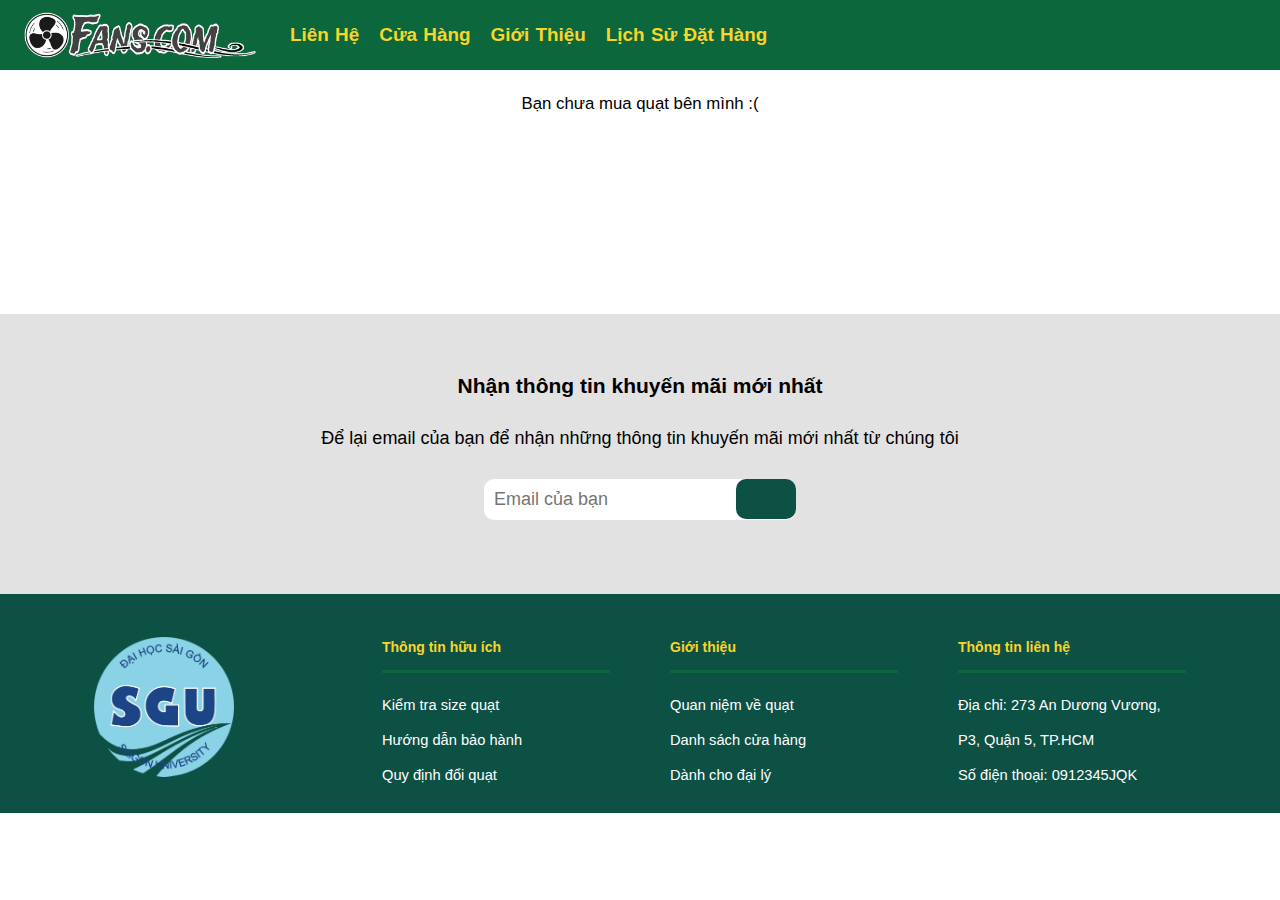
<file: OrderHistory.html>
<!DOCTYPE html>
<html lang="en">

<html lang="en">

<head>
    <meta charset="UTF-8">
    <meta name="viewport" content="width=device-width, initial-scale=1.0">
    <title>Document</title>
    <link rel="stylesheet" href="./assets/css/style.css">
    <link rel="stylesheet" href="./assets/css/styles.css">
    <link rel="stylesheet" href="./assets/css/login.css">
    <link rel="stylesheet" href="https://cdnjs.cloudflare.com/ajax/libs/font-awesome/6.6.0/css/all.min.css"
        integrity="sha512-Kc323vGBEqzTmouAECnVceyQqyqdsSiqLQISBL29aUW4U/M7pSPA/gEUZQqv1cwx4OnYxTxve5UMg5GT6L4JJg=="
        crossorigin="anonymous" referrerpolicy="no-referrer" />
</head>

<body>
    <div id="topmenu">
        <div id="topmenu-left">
            <div id="topmenu_text" onclick="window.location.href='index.html'">
                <img src="./assets/img/logobynd.png" alt="">
            </div>
            <div id="topmenu_list">
                <div id="topmenu_list_item">
                    <div>Liên Hệ</div>
                    <div>Cửa Hàng</div>
                    <div>Giới Thiệu</div>
                    <div>Lịch Sử Đặt Hàng</div>
                </div>
            </div>
        </div>
        <div id="topmenu-right" style="display: flex; align-items: center;">
            <div id="topmenu_icon">
                <div id="topmenu_icon--bar"><i class="fa-solid fa-bars-staggered" onclick="hien('bar_wrap');"></i></div>
                <!-- <div id="topmenu_icon--gear" onclick="window.location.href='admin.html'"><i
                        class="fa-solid fa-gear"></i>
                </div> -->
                <div id="user--info" style="width: max-content;">
                    <div id="user--name"></div>
                    <div class=" user--selection hidden">
                        <div>
                            <div class="user-information">Thông tin cá nhân</div>
                            <div class="changePass">Đổi mật khẩu</div>
                            <div class="logout">Đăng xuất</div>
                        </div>
                    </div>
                </div>
                <div id="topmenu_icon--user">
                    <div id="icon--user" style="position: relative;">
                        <i class="fa-regular fa-user"></i>
                        <div class="user--selection hidden">
                            <div>
                                <div class="user-information">Thông tin cá nhân</div>
                                <div class="changePass">Đổi mật khẩu</div>
                                <div class="logout">Đăng xuất</div>
                            </div>
                        </div>
                    </div>
                </div>
                <div id="topmenu_icon--find"><i class="fa-solid fa-magnifying-glass" onclick="hien('find_wrap');"></i>
                </div>
                <div id="topmenu_icon--bag" style="position: relative;">
                    <i class="fa-solid fa-bag-shopping" onclick="window.location.href='cart.html'"></i>
                    <p id="item-quantity"></p>
                </div>
            </div>
        </div>
    </div>
    <div class="changePassForm hidden">
        <span class="close-login" id="cancelChangePass">&times;</span>
        <h3>Đổi mật khẩu</h3>
        <form id="changePassForm">
            <input id="repass" type="password" placeholder="Mật khẩu hiện tại" required />
            <input id="repass" type="password" placeholder="Mật khẩu mới" required />
            <input id="repass" type="password" placeholder="Nhập lại mật khẩu mới" required />
            <button type="submit">Xác nhận</button>

        </form>
    </div>
    <div class="login" id="container-login" style="display: none;">
        <div class="login-content">
            <span class="close-login" id="CloseFormLogin">&times;</span>
            <div class="form-container sign-in-container">
                <form action="#" id="dangnhap-form">
                    <h1>Đăng nhập</h1>
                    <input type="text" placeholder="Số điện thoại hoặc Tên tài khoản" />
                    <input type="password" placeholder="Mật khẩu" />
                    <button class="block-item">Đăng nhập</button>
                    <a>Chưa có tài khoản?</a>
                    <div class="register">
                        <a id="GoToSignUp">Đăng kí</a>
                    </div>
                </form>
            </div>

            <div class="form-container sign-up-container">
                <form action="#">
                    <h1>Đăng kí</h1>
                    <span>Điền các thông tin sau:</span>
                    <input type="text" placeholder="Số điện thoại" />
                    <input type="text" placeholder="Tên tài khoản" />
                    <input type="password" placeholder="Mật khẩu" />
                    <input type="password" placeholder="Nhập lại mật khẩu" />
                    <button class="block-item">Đăng kí</button>
                    <div class="register">
                        <a id="SignUpBackToSignIn">Quay lại</a>
                    </div>
                </form>
            </div>
        </div>
    </div>
    <div id="bar_wrap">
        <div id="bar">
            <div id="bar_text">
                MENU
            </div>
            <div id="bar_list">
                <ul>
                    <li onclick="window.location.href='index.html'">Trang Chủ</li>
                    <li>Liên Hệ</li>
                    <li>Cửa Hàng</li>
                    <li>Giới Thiệu</li>
                    <li>Lịch Sử Đặt Hàng</li>
                </ul>
            </div>
            <div id="bar_bottom">
                Liên Hệ: 0987654321
            </div>
        </div>
    </div>
    <div id="order_history">
        <h1>Lịch sử đặt hàng</h1>
        <table id="order-history-table">
            <thead>
                <tr>
                    <th>Mã đơn hàng</th>
                    <th>Ngày đặt</th>
                    <th>Tổng tiền</th>
                    <th>Sản Phẩm</th>
                    <th>Địa chỉ nhận hàng</th>
                    <th>Phương thức thanh tóan</th>
                    <th>Trạng thái</th>
                </tr>
            <tbody id="orders-table-body">

            </tbody>
            </thead>
        </table>
    </div>
    <div id="chua-mua-hang">
        <div style="width: max-content; margin: 24px auto;">
            <i class="fa-regular fa-face-frown-open fa-6x"></i>
        </div>
        <div style="margin-bottom: 200px;">
            <p style="text-align: center; font-size: larger;">Bạn chưa mua quạt bên mình :(</p>
        </div>
    </div>
    <div id="information">
        <h2>Nhận thông tin khuyến mãi mới nhất</h2>
        <p>Để lại email của bạn để nhận những thông tin khuyến mãi mới nhất từ chúng tôi</p>
        <div id="input-information">
            <input type="email" name="email-info" id="email-info" placeholder="Email của bạn">
            <button onclick="checkEmailkhuyenmai()" id="emailkhuyenmai">
                <i class="fa-solid fa-arrow-right" style="color: white;"></i>
            </button>
        </div>
    </div>
    <div id="footer">
        <div id="footer-container">
            <div class="footer-item">
                <img src="Logo-DH-Sai-Gon-SGU-flat.webp" alt="">
            </div>
            <div class="footer-item">
                <h4>Thông tin hữu ích</h4>
                <a href="">Kiểm tra size quạt</a>
                <br>
                <a href="">Hướng dẫn bảo hành</a>
                <br>
                <a href="">Quy định đổi quạt</a>
            </div>
            <div class="footer-item">
                <h4>Giới thiệu</h4>
                <a href="">Quan niệm về quạt</a>
                <br>
                <a href="">Danh sách cửa hàng</a>
                <br>
                <a href="">Dành cho đại lý</a>
            </div>
            <div class="footer-item">
                <h4>Thông tin liên hệ</h4>
                <p>Địa chỉ: 273 An Dương Vương, P3, Quận 5, TP.HCM</p>
                <p>Số điện thoại: 0912345JQK</p>
            </div>
        </div>
    </div>

    <script src="./js/OrderHistory.js"></script>
    <script src="./js/login.js"></script>
    <!-- <script src="./js/cart.js"></script> -->
</body>

</html>
</file>
<file: assets/css/style.css>
* {
    box-sizing: border-box;
    margin: 0;
    font-family: 'Roboto', sans-serif;
}

html {
    font-size: 14px;
}

* {
    box-sizing: border-box;
    margin: 0;
}

.banner {
    width: 100%;
    height: 470px;
    /* border: 3px solid red; */
    /* background-color: red; */
    /* padding-top: 70px; */
}

.banner img {
    width: 100%;
    height: 100%;
    object-fit: fill;
}

#under-content {
    width: 100%;
    height: max-content;
    position: relative;
    padding-top: 7px;
    padding-bottom: 5px;
    top: 2px;
    display: flex;
    flex-flow: row wrap;
    justify-content: space-evenly;
    align-items: stretch;
}
#leftmenu{
    border: 2px solid #a1a1a1;
    width: 16%;
    /* height: 100px; */
    background-color: white;
    margin-top: 4px;    
    border-radius: 5px;    
    height: max-content;
    padding-bottom: 7px;
    
}
#leftmenu-heading{
    background-color: #F9D529;
    border-radius: 5px;    
    padding: 10px 5px 10px 10px;
    font-size: 1.5rem;
    text-align: center;
}
#leftmenu ul{
    list-style-type: none;
    font-size: 1.5rem;
    padding-left: 10px;    
}
#leftmenu li{     
    /* border: 2px solid #0c673c; */
    width: 92%;    
    /* width: max-content; */
    padding: 10px 7px 7px 5px;   
}
.category-item a{
    text-decoration: none;
    color: black;
    position: relative;
    display: block;
    left: 7px;
    transition: all linear 0.1s;
}
.category-item a:hover::before{
    position: absolute;
    top: 50%;
    transform: translateY(-50%);
    left: -10px;
    content: "";    
    border: 5px solid transparent; 
    border-left-color: #0c673c; 
}
#leftmenu a:hover{
    left: 12px;    
    color: #0c673c;
    font-weight: bold;        
}

.category-item a.active-link::before {
    position: absolute;
    top: 50%;
    transform: translateY(-50%);
    left: -10px;
    content: "";
    border: 5px solid transparent; 
    border-left-color: #0c673c; 
}
.category-item a.active-link {
    left: 12px;    
    color: #0c673c;
    font-weight: bold; 
    /* text-decoration: underline;        */
}
#content {
    width: 81%;
    padding-top: 5px;
    padding-bottom: 7px;    
    /* box-shadow: 0px 3px 17px #0d5145; */
    border-radius: 10px;
    background-color: #ffff;
    /* border: 2px solid red; */
}

#container-items {
    /* border: 2px solid green; */
    background-color: #ffff;
    height: max-content;
    padding: 0 0 15px 0;
    display: flex;
    flex-flow: row wrap;
    justify-content: stretch;
    align-items: stretch;
    gap: 13px;
    border-radius: 10px;
}

.item {
    width: calc(25% - 10px);
    height: 390px;
    background-color: white;
    border: 2px solid black;
    padding-top: 14px;
    text-align: center;
    position: relative;
    border-radius: 5px;
    overflow: hidden;
    transition: all 0.2s ease-in-out;
    /* font-size: 1.4rem; */
}

.item img {
    width: 90%;
    height: 260px;
    transition: all 0.3s ease-in-out;
}

.wrap-product-content {
    width: 100%;
    /* border: 2px solid red; */
    font-size: 1.27rem;
    text-align: center;
    padding: 0px 10px;
    margin-top: 10px;
    line-height: 2.1rem;
}

.hidden {
    display: none;
}

.detail {
    cursor: pointer;
    background-color: #0d5145;
    background-color: white;
    border: 0px;
    width: 120px;
    height: 60px;
    position: absolute;
    left: 50%;
    transform: translateX(-50%);
    font-size: 1.7rem;
    display: none;
    box-shadow: 0px 5px 8px rgb(0, 0, 0, 0.6);
}

@keyframes detailBtn {
    from {
        top: 65px;
    }

    to {
        top: 125px;
    }
}

.item:hover .detail {
    display: block;
    animation-name: detailBtn;
    animation-duration: 0.7s;
    animation-fill-mode: forwards;
}

.item:hover {
    /* box-shadow: 0px 5px 10px rgba(0,0,0,0.7); */
    box-shadow: 0px 6px 10px #0d5145;
    border: 3px solid #0d5145;
}

.item:hover img {
    transform: scale(1.1);
}

.detail:hover {
    color: #0d5145;
    font-weight: 700;
    box-shadow: 0px 7px 14px #0d5145;
}

#pagenum {
    /* border: 2px solid red; */
    width: 100%;
    display: inline-table;
    text-align: center;
    margin-bottom: 10px;
}

.pagenum-button {
    outline: none;
    border: 0px;
    display: inline-table;
    width: 40px;
    height: 40px;
    line-height: 40px;
    background-color: #E0E0E0;
    cursor: pointer;
    margin-left: 10px;
    font-weight: 700;
    font-size: 1.2rem;
}

#pagenum button:hover {
    background-color: #0d5145;
    color: white;
}

.active {
    background-color: #0d5145;
    color: white;
}

.nonactive {
    background-color: #E0E0E0;
    color: black
}

/* product detail table */
#display-detail-table {
    /* border: 2px solid red; */
    position: fixed;
    top: 0;
    bottom: 0;
    left: 0;
    right: 0;
    display: none;
    z-index: 7;
}

#info-product {
    border: 2px solid green;
    border-radius: 10px;
    width: 75%;
    position: relative;
    left: 50%;
    top: 50%;
    transform: translate(-50%, -50%);
    padding: 50px 5px 20px 5px;
    height: 550px;
    background-color: white;
    display: flex;
    flex-wrap: wrap;
}

#info-product.hide {
    animation: hihi 1.5s ease;
}

@keyframes hihi {
    0% {
        scale: 1;
    }

    50% {
        top: -20%;
        left: 55%;
        transform: rotate(180deg);
    }

    100% {
        scale: 0;
        top: -35%;
        left: 60%;
        transform: rotate(360deg);
        opacity: 0.4;
    }
}

#left-info {
    width: 48%;
    height: 320px;
    align-self: center;
    /* border: 2px solid red; */
    text-align: center;
    /* background-color: aqua; */
}

#right-info {
    /* border: 2px solid blue; */
    position: relative;
    width: 52%;
    /* padding-left: 10px; */
    line-height: 35px;
}

#wrapIntro {
    position: fixed;
    top: 0;
    bottom: 0;
    right: 0;
    left: 0;
    display: none;
    /* background-color: whi; */
}

#Intro {
    border: 2px solid rgb(189, 189, 189);
    border-radius: 7px;
    position: relative;
    left: 50%;
    top: 40%;
    transform: translate(-50%, -50%);
    height: 375px;
    width: 40%;
    background-color: white;
    font-size: 1.55rem;
    line-height: 35px;
}

#header-intro {
    text-align: center;
    font-size: 2.5rem;
    position: relative;
    height: 70px;
    color: #0c673c;
    font-weight: bold;
    padding-top: 15px;
    /* background-color: aqua; */
    border-bottom: 4px solid #0d5145;
    width: 85%;
    margin: 0 auto;
}

#wrapIntro .btn-exit {
    font-size: 1.7rem;
    position: absolute;
    top: 0px;
    right: 5px;
    height: 30px;
    width: 30px;
}

#content-intro {
    text-align: center;
    padding: 10px;
    display: flex;
    flex-direction: row;
    justify-content: space-around;
}

#leftIntro {
    text-align: left;
}

#brandInfo span {
    /* border: 2px solid red; */
    color: #0d5145;
    font-size: 2rem;
    position: absolute;
    margin-left: 50%;
    transform: translateX(-50%);
    font-weight: bold;
}

#left-info img {
    /* border: 2px solid green; */
    height: 100%;
    width: 100%;
}

#right-info h2 {
    border-bottom: 5px solid #0d5145;
    text-align: center;
    width: 94%;
    font-size: 1.65rem;
}

#right-info p {
    font-size: 1.53rem;
}

#right-info span {
    color: blue;
    cursor: pointer;
}

.add-to-cart {
    width: 190px;
    border: none;
    background-color: #0d5145;
    font-size: 1.45rem;
    color: white;
    cursor: pointer;
    padding: 20px 20px;
    text-transform: uppercase;
    border-radius: 10px;
}

.add-to-cart:hover {
    background-color: green;
}

.btn-exit {
    border: none;
    background-color: white;
    font-size: 1.6rem;
    font-weight: bold;
    position: absolute;
    top: 5px;
    right: 10px;
    cursor: pointer;
    height: 40px;
    width: 40px;
}


/* counter box */
.count-box {
    background-color: white;
    border: 2px solid black;
    max-width: 190px;
    display: flex;
    justify-content: stretch;
    align-items: stretch;
    box-shadow: 0 5px 10px rgb(0, 0, 0.5);
    margin-bottom: 20px;
}

.count-box button {
    width: 100%;
    text-align: center;
    font-weight: 600;
    font-size: 2.2rem;
    background-color: white;
    border: none;
    cursor: pointer;
    /* line-height: 100%; */
}

.count-box .num {
    border-right: 3px solid rgb(0, 0, 0, 0.2);
    border-left: 3px solid rgb(0, 0, 0, 0.2);
    border-bottom: none;
    border-top: none;
    padding: 0 10px;
    width: 80px;
    text-align: center;
    outline: none;
    font-size: 2.2rem;
}


@media screen and (max-width: 1250px) {
    .banner {
        height: auto;
    }
    #leftmenu{
        width: 19%;
    }
    #leftmenu-heading{
        font-size: 1.3rem;
        /* text-align: center; */
    }
    #leftmenu ul{
        padding-left: 5px;
        font-size: 1.4rem;
    }
    #leftmenu li{
        /* border: 2px solid red; */
        padding-top: 10px;
        width: 100%;
    }
    #content {
        width: 76%;
    }

    #container-items {
        gap: 10px;
    }

    .item {
        width: calc(33.33% - 7px);
        border: 2px solid black;
    }

    #info-product {
        width: 86%;
    }

    #left-info {
        width: 45%;
    }

    #righ-info {
        width: 55%;
        padding-right: 5px;
    }

    #right-info p {
        font-size: 1.45rem;
    }

    #right-info h2 {
        font-size: 1.45rem;
    }

    #add-to-cart {
        font-size: 1.25rem;
    }

    .wrap-product-content {
        font-size: 1.28rem;
    }
}

@media screen and (max-width: 960px) {
    html {
        font-size: 12px;
    }
    #leftmenu-heading{
        text-align: center;
        padding: 10px 5px 10px 0px;
    }
    #content {
        width: 72%;
    }

    #container-items {
        gap: 14px;
    }

    .item {
        width: calc(50% - 8px);
        height: 380px;
    }

    #info-product {
        width: 90%;
        height: 570px;
    }

    #left-info {
        width: 43%;
    }

    #right-info {
        width: 57%;
    }

    #right-info h2 {
        font-size: 1.35rem;
    }

    #right-info p {
        font-size: 1.25rem;
    }

    #add-to-cart {
        font-size: 1.32rem;
        padding: 18px;
    }

    .wrap-product-content {
        font-size: 1.28rem;
    }
}

@media screen and (max-width: 680px) {
    html {
        font-size: 13px;
    }       
    #leftmenu ul{
        /* display: inline-block; */
        width: 99%;
    }
    #leftmenu li{
        /* border: 2px solid red; */
        width: 25%;
        display: inline-block;
        font-size: 1.2rem;
    }
    #category-list{
        position: relative;
    }
    #leftmenu{
        width: 94%;
    }
    #under-content {
        top: 0;
    }

    #content {
        width: 97%;
        top: 0;
    }

    #container-items {
        padding: 10px 10px;
    }

    .item {
        width: 100%;
    }

    .wrap-product-content {
        line-height: 35px;
        font-size: 1.5rem;
    }

    #info-product {
        width: 100%;
        height: 100%;
        padding: 0;
    }

    #left-info {
        width: 75%;
        height: 215px;
        margin: 0 auto;
        /* border: 2px solid red; */
        background-color: #0c673c;
    }

    #right-info {
        width: 100%;
        padding-top: 5px;
        padding-left: 25px;
        line-height: 32px;
    }
    #right-info p{
        font-size: 1.3rem;
    }
    #right-info h2{
        font-size: 1.58rem;
    }

    .add-to-cart {
        padding: 15px;
    }
}
@media screen and (max-width: 600px){
    #leftmenu{
        width: 100%;
        margin: 0 5px;
    }
    #leftmenu li{
        font-size: 1rem;
    }
    #leftmenu li{
        padding: 10px 5px 7px 2px;
    }
    #leftmenu-heading{
        font-size: 1.2rem;
        padding: 7px 0 7px 0;
    }
    
}
/* TOPMENU */
#topmenu {
    height: 70px;
    width: 100%;
    display: flex;
    /* position: relative; */
    /* position: sticky; */
    background-color: #0c673c;
    /* z-index: 3; */
    justify-content: space-between;
    padding: 0 20px;
    user-select: none;
}

#topmenu_text {
    width: 250px;
    height: 46px;
    display: flex;
    align-items: center;
    position: relative;
    object-fit: contain;
    justify-content: left;
}

#topmenu_list {
    /* position: absolute; */
    padding-left: 10px;
}

#topmenu_list_item {
    /* font-family: 'Times New Roman', Times, serif; */
    font-weight: bold;
    word-spacing: 1px;
    font-size: 1.35rem;
    display: flex;
    justify-content: space-around;
    align-items: center;
    flex-direction: row;
}

#topmenu_list_item>div {
    position: relative;
    cursor: pointer;
    transition: 0.4s all ease;
    color: #F9D529;
    margin: 0 10px;
}

#topmenu_list_item>div:hover {
    transition: 0.4s all ease;
}

#topmenu_list_item>div::after {
    content: ' ';
    position: absolute;
    width: 100%;
    height: 2px;
    bottom: -5px;
    /*nam duoi day danh sach*/
    left: 0;
    background-color: #F9D529;
    transform: scaleX(0);
    transform-origin: bottom left;
    transition: transform 0.5s ease-out;
}

#topmenu_list_item>div:hover::after {
    transform: scaleX(1);
}

#topmenu_icon {
    /* position: absolute; */
    display: flex;
    align-items: center;
    justify-content: space-around;
    flex-direction: row;
    color: white;
}

#topmenu_icon>div {
    font-size: 1.64rem;
    width: 20px;
    margin: 0 20px;
}

#topmenu_icon>div:hover {
    /* transition: 0.5s all ease; */
    cursor: pointer;
    /* transform: translateY(-5px); */
}

#topmenu_icon--bar {
    display: none;
}

/* #topmenu_icon--gear {
    visibility: hidden;
} */

img {
    max-width: 100%;
    height: 100%;
}

#find {
    position: relative;
    width: 100%;
    background-color: #0c673c;
    height: 250px;
    display: flex;
    justify-content: space-around;
    align-items: center;
    flex-direction: row;
    padding: 10px;
    animation: dong 0.5s ease forwards;
}

@keyframes mo {
    from {
        opacity: 0;
        transform: translateY(-50%);
    }

    to {
        opacity: 1;
        transform: translateY(0);
    }
}

@keyframes dong {
    to {
        opacity: 0;
        transform: translateY(-50%);
    }
}

#find.show {
    animation: mo 0.5s ease;
}

#bar_wrap.hide {
    animation: glowDown 0.5s ease;
}

@keyframes glowDown {
    to {
        opacity: 0;
    }
}

@keyframes glowUp {
    from {
        opacity: 0;
    }

    to {
        opacity: 1;
    }
}

#find_wrap {
    position: fixed;
    top: 0;
    left: 0;
    right: 0;
    bottom: 0;
    display: none;
    z-index: 5;
    animation: glowUp 0.5s ease forwards;
}

#find_wrap.hide {
    animation: glowDown 0.5s ease;
}

#findspace {
    background-color: #0c673c;
    outline: none;
    border: none;
    width: 95%;
    position: absolute;
    top: 10px;
    left: 50%;
    transform: translateX(-50%);
    border-bottom: #F9D529 solid 2px;
    color: white;
    /* font-family: 'Gill Sans', 'Gill Sans MT', Calibri, 'Trebuchet MS', sans-serif, Haettenschweiler, 'Arial Narrow Bold', sans-serif; */

}

.finditem {
    width: 30%;
    height: max-content;
    color: white;
    font-size: 1.3rem;
    line-height: 28px;
    margin-left: 12px;
    margin-top: 15px;
    height: max-content;
}

.finditem>h4 {
    color: #F9D529;
    /* font-family:'Franklin Gothic Medium', 'Arial Narrow', Arial, sans-serif; */
    display: block;
}

#find-icon {
    border: none;
    background-color: #0c673c;
    color: white;
    cursor: pointer;
    position: absolute;
    right: 3%;
    top: 20px;
    border-radius: 100%;
    height: 25px;

}

#find-icon:hover {
    transition: 0.5s all ease;
    background-color: #F9D529;
}

#reset {
    /* border: 3px solid #F9D529; */
    height: 30px;
    position: relative;
}

#reset-button {
    position: absolute;
    top: 15px;
    left: 50%;
    transform: translateX(-50%);
    height: 40px;
    width: 190px;
    font-size: 2.1rem;
    font-weight: bold;
    cursor: pointer;
    background-color: #F9D529;
    color: #0c673c;
    border: none;
    border-radius: 10px;
}

#exit {
    border: none;
    background-color: #0c673c;
    color: white;
    cursor: pointer;
    position: absolute;
    right: 3%;
    top: 20px;
}

#find_wrap input::placeholder {
    color: white;
    /* font-family: 'Gill Sans', 'Gill Sans MT', Calibri, 'Trebuchet MS', sans-serif, Haettenschweiler, 'Arial Narrow Bold', sans-serif; */
    font-size: 1.3rem;
}

#find_wrap label {
    cursor: pointer;
}

input[type="checkbox"] {
    appearance: none;
    /* Bỏ kiểu mặc định */
    width: 10px;
    height: 10px;
    border-radius: 50%;
    border: 2px solid #F9D529;
    cursor: pointer;
    position: relative;
    /*chỉnh vị trí dấu check*/
    margin-right: 10px;
}

input[type="checkbox"]:checked::before {
    content: '';
    position: absolute;
    top: 1px;
    left: 1px;
    width: 5px;
    height: 5px;
    border-radius: 50%;
    background-color: #F9D529;
}

#find_wrap input[type="text"] {
    width: 95%;
    /* Chiều rộng cho ô nhập */
    padding: 10px;
    /* Khoảng cách bên trong */
    margin-top: 3px;
    /* Khoảng cách trên */
    border: 2px solid #F9D529;
    /* Màu viền */
    border-radius: 5px;
    /* Bo góc nhẹ */
    background-color: #0c673c;
    /* Màu nền */
    color: white;
    /* Màu chữ */
    /* font-family: 'Gill Sans', 'Gill Sans MT', Calibri, 'Trebuchet MS', sans-serif; Font chữ */
}

i#find_wrap [type="text"]::placeholder {
    color: white;
    /* Màu chữ cho placeholder */
}

#minprice:focus,
#maxprice:focus {
    outline: 2px solid #F9D529;
}

@keyframes flydown {
    from {
        top: calc(5% - 140px);
        opacity: 0;
    }

    to {
        top: 5%;
        opacity: 1;
    }
}

@keyframes fadeout {
    to {
        top: calc(5% - 140px);
        opacity: 0;
    }
}

#bar {
    width: 20%;
    height: 100vh;
    position: fixed;
    display: block;
    left: 0;
    top: 0;
    animation: slideout 0.5s ease forwards;
}

#bar.show {
    animation: slidein 0.5s ease;
}

@keyframes slideout {
    to {
        width: 0%;
        opacity: 0;
    }
}

@keyframes slidein {
    from {
        width: 0%;
    }

    to {
        width: 20%;
    }
}

#bar_wrap {
    position: fixed;
    top: 0;
    left: 0;
    right: 0;
    bottom: 0;
    display: none;
    z-index: 5;
    animation: glowUp 0.5s ease forwards;
}

#bar_text {
    width: 100%;
    height: 70px;
    font-size: 3rem;
    /* font-family: 'Franklin Gothic Medium', 'Arial Narrow', Arial, sans-serif; */
    font-weight: bolder;
    color: #F9D529;
    background-color: #0c673c;
    display: flex;
    justify-content: center;
    align-items: center;
}

#bar_list {
    width: 100%;
    background-color: #D3D3D3;
    height: calc(100% - 130px);

}

#bar_bottom {
    width: 100%;
    height: 70px;
    font-weight: bolder;
    color: #F9D529;
    background-color: #0c673c;
    display: flex;
    justify-content: center;
    align-items: center;
    font-size: 1.15rem;
}

#bar ul {
    width: 100%;
    /* margin-left: -40px; */
    padding-left: 0;
    list-style-type: none;
}

#bar li {
    width: 100%;
    border-bottom: solid 1px;
    cursor: pointer;
    transition: transform 0.4s;
    font-weight: bolder;
    padding: 10px;

}

#bar li:hover {
    transform: translateX(10px);
}

#order_history {

    height: fit-content;
    width: 100%;
    /* background-color: #D3D3D3; */
    z-index: 1;
    margin-bottom: 32px;
    /* display: none; */
}

#order_history h1 {
    text-align: center;
    /* font-family: 'Franklin Gothic Medium', 'Arial Narrow', Arial, sans-serif; */
    padding: 20px;
}

#order-history-table {
    /* font-family: 'Times New Roman', Times, serif; */
    font-weight: bold;
    font-size: larger;
    text-align: center;
    border: solid 2px;
    width: 100%;
    padding: 3px;
    border-collapse: collapse;
    table-layout: fixed;
}

#order-history-table td,
#order-history-table th {
    border: solid 2px;
}

#topmenu-left {
    display: flex;
    align-items: center;
}



@media only screen and (max-width:1070px) {
    html {
        font-size: 14px;
    }

    #topmenu_list {
        display: none;
        /* Ẩn danh sách menu */
    }

    #topmenu-left {
        width: 100%;
        display: block;
        padding: 0;
    }

    #topmenu_text {
        width: 180px;
        height: auto;
        display: flex;
        align-items: center;
        position: relative;
        object-fit: contain;
        justify-content: left;
        margin-top: 18px;
        margin-left: 20px;
    }

    /* #topmenu_icon {
        position: relative;
        top: 0;
        height: 70px;
        width: 100%;
    } */

    #topmenu_icon--bar {
        position: absolute;
        left: 0%;
        display: block;
    }
}

@media screen and (max-width: 710px) {
    #bar_text {
        font-size: 2.36rem;
    }

    #user--info {
        display: none;
    }

    #topmenu_icon--user.hidden {
        display: block;
    }

    #bar_bottom {
        font-size: 1rem;
        text-align: center;
        line-height: 20px;
    }

    /* #user--info {
        display: none;
    } */

    #topmenu_icon--bar {
        position: absolute;
        display: block;
    }

    .finditem {
        font-size: 1rem;
        /* margin-left: 7px; */
    }

    #find-icon {
        top: 20px;
    }

    #find_wrap input::placeholder {
        font-size: 1.1rem;
    }

    #reset-button {
        font-size: 1.65rem;
        height: 40px;
        width: 135px;
        top: 7px
    }
}

@media screen and (max-width: 500px) {
    #topmenu_text {
        text-align: right;
    }
}

#topmenu_icon--bag.show {
    animation: hehe 0.7s ease;
}

@keyframes hehe {
    0% {
        scale: 1;
    }

    50% {
        scale: 1.3;
    }

    100% {
        scale: 1;
    }
}

#item-quantity {
    position: absolute;
    top: -4px;
    right: -12px;
    background-color: #F9D529;
    width: 17px;
    height: 17px;
    border-radius: 50%;
    font-size: 14px;
    text-align: center;
    color: #0c673c;
}

#user--info {
    /* display: none; */
    width: max-content;
    position: relative;
}

.user--selection {
    display: flex;
    font-size: 16px;
    position: absolute;
    top: 30px;
    right: 0;
    background-color: white;
    color: black;
    flex-direction: column;
    width: 160px;
    border-radius: 5px;
}

.user--selection.hidden {
    display: none;
}

.user--selection>div {
    padding: 0 4px
}

.user--selection>div>div {
    padding: 5%;
}
</file>
<file: assets/css/styles.css>
* {
    box-sizing: border-box;
    margin: 0;
    font-family: 'Roboto', sans-serif;
}

:root {
    --background-color: white;
    --base-color: #0c673c;
    --secondary-color: #0d5145;
    --input-color: rgb(226, 226, 226);
    --text-color: #000;
}

body.dark-mode {
    --background-color: black;
    --base-color: #F398C3;
    --secondary-color: #F2AEBA;
    --input-color: #1D1D1D;
    --text-color: #000;
}

#header {
    height: 120px;
    width: 100%;
    background-color: #0d5146;
}

#information {
    width: 100%;
    height: 280px;
    padding-top: 60px;
    text-align: center;
    display: flex;
    flex-direction: column;
    align-items: center;
    background-color: var(--input-color);
}

#information p {
    padding: 30px;
    font-size: large;
}

#information input {
    outline: none;
    border: none;
    padding: 10px;
    padding-right: 70px;
    border-radius: 10px;
    font-size: large;
}

#input-information {
    position: relative;
    /* width: max-content; */
}

#input-information>button {
    position: absolute;
    right: 0;
    width: 60px;
    height: 40px;
    border-radius: 10px;
    background-color: var(--secondary-color);
    transition: opacity 0.2s ease;
    border: none;
    cursor: pointer;
}

#input-information>button:hover {
    opacity: 0.7;
}

#footer {
    background-color: var(--secondary-color);
    padding-bottom: 20px;
}

#footer-container {
    width: 90%;
    margin: 0 auto;
    display: flex;
    flex-wrap: wrap;
}

.footer-item {
    width: 25%;
    align-self: center;
    padding: 30px 30px 0 30px;
}

#footer #footer-container .footer-item img {
    align-self: center;
    width: 140px;
}


#footer #footer-container .footer-item h4 {
    color: #F9D529;
    padding-bottom: 15px;
    margin: 15px 0;
    border-bottom: 3px solid var(--base-color);
}

#footer .footer-item a,
#footer .footer-item p {
    text-decoration: none;
    color: white;
    font-size: 11pt;
    line-height: 35px;
    transition: 0.5s;
}

#footer .footer-item a:hover {
    padding-left: 10px;
    color: #F9D529;
}

#cart {
    display: flex;
    width: 100%;
}

#cart .left {
    flex: 5;
}

#cart .right {
    flex: 3;
}


.container {
    width: 90%;
    margin: 10px auto;
    /* border: 2px solid black; */
    height: 320px;
    user-select: none;
    overflow-y: auto;
}

.container table {
    width: 100%;
    padding: 12px;
    border-spacing: 0;
}

#hoadon-table td:not(:nth-child(3)) {
    text-align: center;
}

#hoadon-table th:nth-child(1) {
    width: 18%;
}

#hoadon-table th:nth-child(2) {
    width: 30%;
}

#hoadon-table th:nth-child(3) {
    width: 18%;
}

#hoadon-table th:nth-child(5) {
    width: 20%;
}

.container table th,
td {
    padding: 10px;
    vertical-align: middle;
    border-bottom: 1px black solid;
}

.container table td:not(:nth-child(3)) {
    text-align: center;
}

.container table th:nth-child(2) {
    width: 32%;
}

.container table th:nth-child(1) {
    width: 15%;
}

.container table th:nth-child(3) {
    width: 18%;
}

.container table th:nth-child(4) {
    width: 15%;
}

.container table th:nth-child(5) {
    width: 20%;
}

.container table th:nth-child(6) {
    width: 5%;
}

td #chinhsoluong {
    margin: 0 auto;
}

#chinhsoluong {
    display: flex;
    justify-content: space-around;
    align-items: center;
    user-select: none;
    border: 1px solid black;
    width: 72%;
}

@media only screen and (max-width: 1200px) {
    #chinhsoluong {
        flex-direction: column;
    }

    #chondiachi-form {
        flex-direction: column;
    }

    .container table th:nth-child(4) {
        width: 8%;
    }

    .container {
        height: 400px;
    }

    #cart {
        flex-direction: column;
    }

    .container table {
        padding: 0;
    }

    #payment-input-1 {
        flex-direction: column;
    }

    #payment-input-1-firstname {
        margin-right: 0 !important;
    }

    /* #wrap-personal-info {} */

    #diachi-selection {
        flex-direction: column;
    }

    .dropdown+.dropdown {
        margin-left: 0px !important;
    }
}

@media only screen and (max-width: 800px) {
    .footer-item {
        width: 50%;
    }
}

#chinhsoluong button {
    background-color: white;
    cursor: pointer;
    font-size: larger;
    border: none;
}

.xoa {
    user-select: none;
    cursor: pointer;
}

#cart .container #thanhtoan button {
    background-color: white;
    font-size: 18px;
    padding: 10px;
    user-select: none;
}

#cart .right {
    justify-content: left;
}

#cart .right .container {
    width: 82%;
    background-color: var(--input-color);
    margin: 20px auto;
    height: 320px;
}

.right #info {
    width: 90%;
    margin: 20px auto;
}

#info p {
    margin-bottom: 12px;
    font-size: 16px;
}

#payment {
    display: flex;
    justify-content: space-around;
    margin-top: 32px;
}

#payment i {
    user-select: none;
    cursor: pointer;
}

#payment-method {
    width: 100%;
    height: 100%;
    position: fixed;
    background-color: rgba(0, 0, 0, 0.4);
    top: 0;
    left: 0;
    display: none;
    z-index: 1;
    animation: glowDown 0.5s ease forwards;
}

#payment-method-popup {
    width: 32%;
    margin: 5% auto;
    background-color: white;
    user-select: none;
    animation: slideDown 0.5s ease forwards;
}

#hoadon.show {
    animation: glowUp 0.5s ease;
}

#hoadon-container.show {
    animation: slideUp 0.5s ease forwards;
}

#payment-method.show {
    animation: glowUp 0.5s ease;
}

#payment-method-popup.show {
    animation: slideUp 0.5s ease;
}

#display-detail-table.hide {
    animation: glowDown 1.5s ease;
}

@keyframes slideUp {
    from {
        transform: translateY(50%);
        opacity: 0;
    }

    to {
        transform: translateY(0);
        opacity: 1;
    }
}

@keyframes glowUp {
    from {
        opacity: 0;
    }

    to {
        opacity: 1;
    }
}

@keyframes glowDown {
    to {
        opacity: 0;
    }
}

@keyframes slideDown {
    to {
        transform: translateY(50%);
        opacity: 0;
    }
}


.payment-input {
    border: 2px solid var(--input-color);
    padding: 8px;
    margin-top: 16px;
    display: flex;
    flex-direction: column;
}

.payment-input:hover {
    border-color: var(--secondary-color);
}

.payment-input input {
    border: none;
    outline: none;
    margin-top: 4px;
    font-size: 15px;
    width: 100%;
}

.payment-input label {
    padding-left: 2px;
    font-size: 14px;
}

.payment-title {
    text-align: center;
    font-size: 16px;
    font-weight: 700;
}

#payment-btn {
    width: 100%;
    margin: 24px auto 32px;
    padding: 10px;
    font-size: 16px;
    cursor: pointer;
    background-color: #0d5146;
    color: white;
    transition: transform 0.2s ease;
}

.payment-input.invalid {
    border-color: rgb(255, 50, 50);
}

.payment-input.valid {
    border-color: var(--base-color);
}

i.active {
    color: green;
}

#toast1 {
    position: fixed;
    top: 5%;
    left: calc(50% - 15%);
    width: 30%;
    height: 140px;
    background-color: white;
    border-radius: 10px;
    border: 4px solid #F9D529;
    display: none;
    animation: flydown 0.6s ease, fadeout 1s 2s ease;
    z-index: 5;
}

#toast {
    position: fixed;
    top: 5%;
    left: calc(50% - 15%);
    width: 30%;
    height: 140px;
    background-color: white;
    border-radius: 10px;
    border: 4px solid #0c673c;
    display: none;
    animation: flydown 0.6s ease, fadeout 1s 2s ease;
    z-index: 5;
}

@keyframes flydown {
    from {
        top: calc(5% - 140px);
        opacity: 0;
    }

    to {
        top: 5%;
        opacity: 1;
    }
}

@keyframes fadeout {
    to {
        top: calc(5% - 140px);
        opacity: 0;
    }
}

.payment-icon {
    transition: transform 0.2s ease, color 0.1s ease;
}

.payment-icon:hover {
    transform: scale(1.2);
    color: green;
}

#close-payment-popup {
    position: absolute;
    top: 12px;
    right: 12px;
    cursor: pointer;
    color: white;
    transition: transform 0.2s ease;
}

#close-payment-popup:hover {
    transform: scale(1.2);
}

#payment-btn:hover {
    transform: scale(1.04);
}

#display-personal-info {
    position: fixed;
    top: 0;
    left: 0;
    right: 0;
    bottom: 0;
    display: none;
    z-index: 10;
}

#closePersonalInfo {
    position: absolute;
    top: 5px;
    right: 7px;
    border: none;
    font-size: large;
    background-color: white;
    font-weight: bold;
    cursor: pointer;
}

#wrap-personal-info {
    border: 2px solid #0c673c;
    border-radius: 10px;
    width: 42%;
    position: relative;
    /* left: 50%; */
    /* top: 37%; */
    margin: 8% auto;
    /* transform: translate(-50%, -45%); */
    padding: 15px 20px 15px 20px;
    background-color: white;

}

/* #wrap-personal-info div:first-child {
    text-align: center;
    font-size: 2rem;
    font-weight: bold;
}

#wrap-personal-info input {
    height: 40px;
    margin: 5px 0;
    padding-left: 7px;
}

#namePersonal {
    width: 100%;
}

#emailPersonal {
    width: 60%;

}

#phonePersonal {
    width: 39%;

}

#addressPersonal {
    width: 100%;
} */

#confirmPersonalInfo {
    width: 30%;
    text-align: center;
    background-color: #0c673c;
    color: white;
    margin: 0 auto;
    font-size: 1.8rem;
    margin-top: 10px;
    border-radius: 7px;
    cursor: pointer;
    padding: 7px;
}

#confirmPersonalInfo:hover {
    box-shadow: 0px 3px 7px rgba(0, 0, 0, 0.4);
}

@media screen and (max-width: 1250px) {
    #nhapdiachi-container {
        flex-direction: column;
    }

    #hoadon-center {
        flex-direction: column;
    }

    #hoadon-container {
        height: 80% !important;
        margin: 8% auto !important;
    }

    #hoadon-left {
        height: 40% !important;
        flex: 1;
    }

    #hoadon-right {
        border-left: 0px !important;
        border-top: 2px solid black;
    }

    #confirmPersonalInfo {
        font-size: 1.5rem;
        width: 35%;
    }

    /* #wrap-personal-info{
        display: flex;
        flex-direction: column;
    } */

    #personal-form-2 {
        flex-direction: column;
    }

    #personal-form-2-email {
        margin-right: 0 !important;
    }
}

@media screen and (max-width:960px) {
    #wrap-personal-info div:first-child {
        font-size: 1.7rem;
    }

    #confirmPersonalInfo {
        font-size: 1.4rem;
        width: 42%;
    }
}

@media screen and (max-width: 680px) {
    #wrap-personal-info {
        width: 50%;
    }

    #wrap-personal-info div:first-child {
        font-size: 1.48rem;
    }

    #confirmPersonalInfo {
        width: 45%;
        font-size: 1.3rem;
    }
}

#payment-info {
    display: none;
}

#not_payment-info {
    display: none;
}

#not_login {
    display: none;
}

.nhapdiachi-input {
    flex: 1;
    margin: 16px;
    /* display: flex; */
    /* flex-direction: column; */
    justify-content: space-between;
}

#nhapdiachi_wrap {
    display: none;
    position: fixed;
    top: 0;
    left: 0;
    background-color: rgba(0, 0, 0, 0.4);
    width: 100%;
    height: 100%;
    z-index: 2;
    animation: glowDown 0.5s ease forwards;
}

#nhapdiachi-container {
    display: flex;
    height: 80%;
}

#nhapdiachi_wrap.show {
    animation: glowUp 0.5s ease;
}

#nhapdiachi-form.show {
    animation: slideUp 0.5s ease forwards;
}

#nhapdiachi-form {
    width: 70%;
    margin: 10% auto;
    background-color: white;
    height: max-content;
    animation: slideDown 0.5s ease forwards;
}

.error-input {
    display: none;
    margin-left: 2px;
    padding-top: 2px;
    user-select: none;
}

.error-input.invalid {
    color: red;
    display: block;
    font-size: 13px;
}

/* #email-info {
    z-index: inherit;
} */

#hoadon {
    position: fixed;
    background-color: rgba(0, 0, 0, 0.4);
    top: 0;
    left: 0;
    height: 100%;
    width: 100%;
    z-index: 5;
    display: none;
    animation: glowDown 0.5s ease forwards;
}

#hoadon-container {
    background-color: white;
    width: 70%;
    height: 70%;
    margin: 8% auto;
    display: block;
    z-index: 6;
    animation: slideDown 0.5s ease forwards;
}

#hoadon-center {
    display: flex;
    height: calc(100% - 50px);
    width: 100%;
}

#hoadon-left {
    flex: 5;
}

#hoadon-right {
    flex: 2;
    border-left: 2px solid black;
}

#xacnhandonhang-btn {
    background-color: #0d5145;
    width: 80%;
    color: white;
    padding: 12px;
    text-align: center;
    margin: 20px auto;
    cursor: pointer;
}

#xacnhandonhang-btn:hover {
    scale: 1.1;
    opacity: 0.9;
}

#diachicuaban-btn:hover,
#diachinhap-btn:hover {
    opacity: 0.9;
}

.input-hihi {
    margin: 12px;
    display: flex;
    justify-content: space-between;
}

#hoadon-product {
    width: 100%;
    height: calc(100% - 20px);
    margin: 2% auto;
    overflow-y: scroll;
}

#diachi-selection {
    display: flex;
    flex-wrap: wrap;
    /* justify-content: space-between; */
}

#diachi-selection-2 {
    display: flex;
    flex-wrap: wrap;
    /* justify-content: space-between; */
}

.dropdown {
    flex: 1;
    margin-top: 16px;
    padding: 10px;
    /* width: 33.3%; */
    border: 1px solid black;
    position: relative;
    user-select: none;
}

.dropdown+.dropdown {
    margin-left: 12px;
}

.select {
    display: flex;
    align-items: center;
    justify-content: space-between;
    cursor: pointer;
}

.select:hover {
    /* scale: 1.05; */
}

.menu {
    display: none;
    list-style: none;
    padding: 0;
    position: absolute;
    background-color: rgb(226, 226, 226);
    width: 100%;
    top: 54px;
    left: 0px;
    z-index: 5;
    animation: kiki 0.3s ease forwards;
    /* transition: 0.2s; */
}

.menu li {
    padding-left: 14px;
    padding-top: 4px;
    cursor: pointer;
}

.menu li:hover {
    background-color: #0c673c;
    color: white;
}

@keyframes kaka {
    from {
        opacity: 0;
        top: 0px;
    }

    to {
        opacity: 1;
        top: 54px;
    }
}

@keyframes kiki {
    to {
        opacity: 0;
        top: 0px;
    }
}

.menu-open {
    display: block;
    animation: kaka 0.3s ease;
}

.caret {
    transition: 0.3s;
}

.caret-rotate {
    transform: rotate(180deg);
}

.dropdown.valid {
    border: 2px solid #0c673c;
}

.dropdown.invalid {
    border: 2px solid red;
}

li.active {
    background-color: green;
}

#chondiachi-form {
    display: flex;
    height: 80%;
}
</file>
<file: assets/css/login.css>
@import url('https://fonts.googleapis.com/css?family=Montserrat:400,800');

.login {
    border: solid 2px blue;
    position: absolute;
    top: 50%;
    left: 50%;
    transform: translate(-50%, -50%);
    /* width: 100%; */
    /* height: auto; */
    /* background: rgba(0, 0, 0, 0.5); */
    /* display: flex;
    justify-content: center;
    align-items: center;
    align-content: center; */
    z-index: 1000;
    border-radius: 10px;
    box-shadow: 0 14px 28px rgba(0, 0, 0, 0.25), 0 10px 10px rgba(0, 0, 0, 0.22);
    overflow: hidden;
}

.login * {
    box-sizing: border-box;
}

.login .login-content {
    background-color: white;
    padding: 20px;
    border-radius: 8px;
    width: 400px;
    display: flex;
    justify-content: center;
    align-items: center;
    text-align: center;
    position: relative;
}

.login h1 {
    font-weight: bold;
    margin-bottom: 20px;
    font-size: 40px;
}

.login h2 {
    text-align: center;
}

.login p {
    font-size: 24px;
    font-weight: 100;
    line-height: 20px;
    letter-spacing: 0.5px;
    margin: 20px 0 30px;
}

.login span {
    font-size: 16px;
    margin-top: 5px;
}

.login a {
    font-size: 14px;
    text-decoration: none;
    /* margin: 15px;
    padding: 20px; */

}

.login button {
    border-radius: 20px;
    border: solid 1px #6d6be2;
    background-color: #5c72e0;
    color: #fff;
    font-size: 12px;
    font-weight: bold;
    padding: 12px 45px;
    letter-spacing: 1px;
    text-transform: uppercase;
    /* transition: transform 80ms ease-in; */
}

.login button:hover {
    background-color: #4b61cf;
}

.login button:active {
    transform: scale3d(0.95);
    box-shadow: 0 5px #a99dea;
}


.login form {
    background-color: white;
    display: flex;
    align-items: center;
    justify-content: center;
    flex-direction: column;
    padding: 50px;
    height: 100%;
    text-align: center;
    width: 350px;
    transition: transform 0.3s ease-in-out;
    /* chuyen trang */
}


.login input {
    background-color: #eee;
    color: black;
    border: none;
    padding: 12px 15px;
    margin: 10px 0;
    width: 100%;
}

.login input::placeholder {
    color: #7d7d7e;
    font-family: inherit;
}

.login .register {
    border-bottom: solid 2px black;
    color: blue;
    cursor: pointer;
}

.login .block-item {
    margin-top: 15px;
    margin-bottom: 10px;
}


/* .login .container-login {
    background-color: #fff;
    border-radius: 10px;
    box-shadow: 0 14px 28px rgba(0, 0, 0, 0.25), 0 10px 10px rgba(0, 0, 0, 0.22);
    position: relative;
    width: 350px;
    overflow: hidden;
    display: flex;
    justify-content: space-between;
} */

.login .social-container a {
    border: 1px solid #ddd;
    border-radius: 50%;
    display: inline-flex;
    justify-content: center;
    align-items: center;
    margin: 0 5px;
    height: 40px;
    width: 40px;
}



.login .login-content {
    background-color: white;
    padding: 20px;
    border-radius: 8px;
    width: 400px;
    display: flex;
    justify-content: center;
    align-items: center;
    text-align: center;
    position: relative;
}

.login .sign-up-container {
    display: none;
}

.login .close-login {
    position: absolute;
    padding: 0 5px;
    top: 10px;
    right: 10px;
    font-size: 24px;
    cursor: pointer;
    border-radius: 5px;
    background-color: rgb(233, 233, 245);
}

#logout--button {
    background-color: #f44336;
    color: white;
    border: none;
    cursor: pointer;
    margin-top: 2px;
    padding: 2px 0px;
    border-radius: 5px;
    z-index: 10;
    width: 60px;
}

#user--name {
    font-size: 16px;
    color: #fff;
    position: relative;
    cursor: pointer;
    display: block;
}

#user--logout {
    margin: 0px 0px;
}

@media only screen and (max-width:1080px) {
    #user--logout {
        position: absolute;
        left: 45%;
    }
}

.changePassForm {
    background-color: #fafafa;
    border: solid 2px rgb(55, 115, 180);
    position: absolute;
    top: 50%;
    left: 50%;
    transform: translate(-50%, -50%);
    /* width: 100%; */
    /* height: auto; */
    /* background: rgba(0, 0, 0, 0.5); */
    /* display: flex;
    justify-content: center;
    align-items: center;
    align-content: center; */
    z-index: 1000;
    border-radius: 10px;
    box-shadow: 0 14px 28px rgba(27, 43, 32, 0.25), 0 10px 10px rgba(101, 231, 101, 0.22);
    overflow: hidden;
}
.changePassForm button {
    border-radius: 20px;
    border: solid 1px #6d6be2;
    background-color: #5c72e0;
    color: #fff;
    font-size: 12px;
    font-weight: bold;
    padding: 12px 45px;
    letter-spacing: 1px;
    text-transform: uppercase;
    transition: transform 80ms ease-in;
    margin-top: 10px;
    margin-bottom: -20px;
}

.changePassForm input {
    background-color: #eee;
    color: black;
    border: none;
    padding: 12px 15px;
    margin: 10px 0;
    width: 100%;
}
.changePassForm h3 {
    font-weight: bold;
    font-size: 30px;
    text-align: center;
    align-items: center;
    justify-content: center;
    margin-top: 12px;
}

.changePassForm form {
    background-color: white;
    display: flex;
    align-items: center;
    justify-content: center;
    flex-direction: column;
    padding: 50px;
    height: 100%;
    text-align: center;
    width: 350px;
    transition: transform 0.3s ease-in-out;
    /* chuyen trang */
}
.changePassForm button:hover {
    background-color: #4b61cf;
}

.changePassForm button:active {
    transform: scale3d(0.95);
    box-shadow: 0 5px #a99dea;
}

.changePassForm .close-login {
    position: absolute;
    padding: 0 5px;
    top: 10px;
    right: 10px;
    font-size: 24px;
    cursor: pointer;
    border-radius: 5px;
    background-color: rgb(203, 203, 248);
}

#user--name {
    font-family: Arial, Helvetica, sans-serif;
    border: solid black 1px;
    border-radius: 15px;
    padding: 5px 15px;
    background-color: #4f5051;
    
}
#user--name:hover {
    background-color: #676870;
}

#user--name:active {
    transform: scale3d(0.95);
    box-shadow:0 2px #232226;
}
#box--name {
    border-radius:5px;
}
#box--name div:hover {
   
    border-radius: 5px;
    background-color: #f0f0f0;
}
</file>
